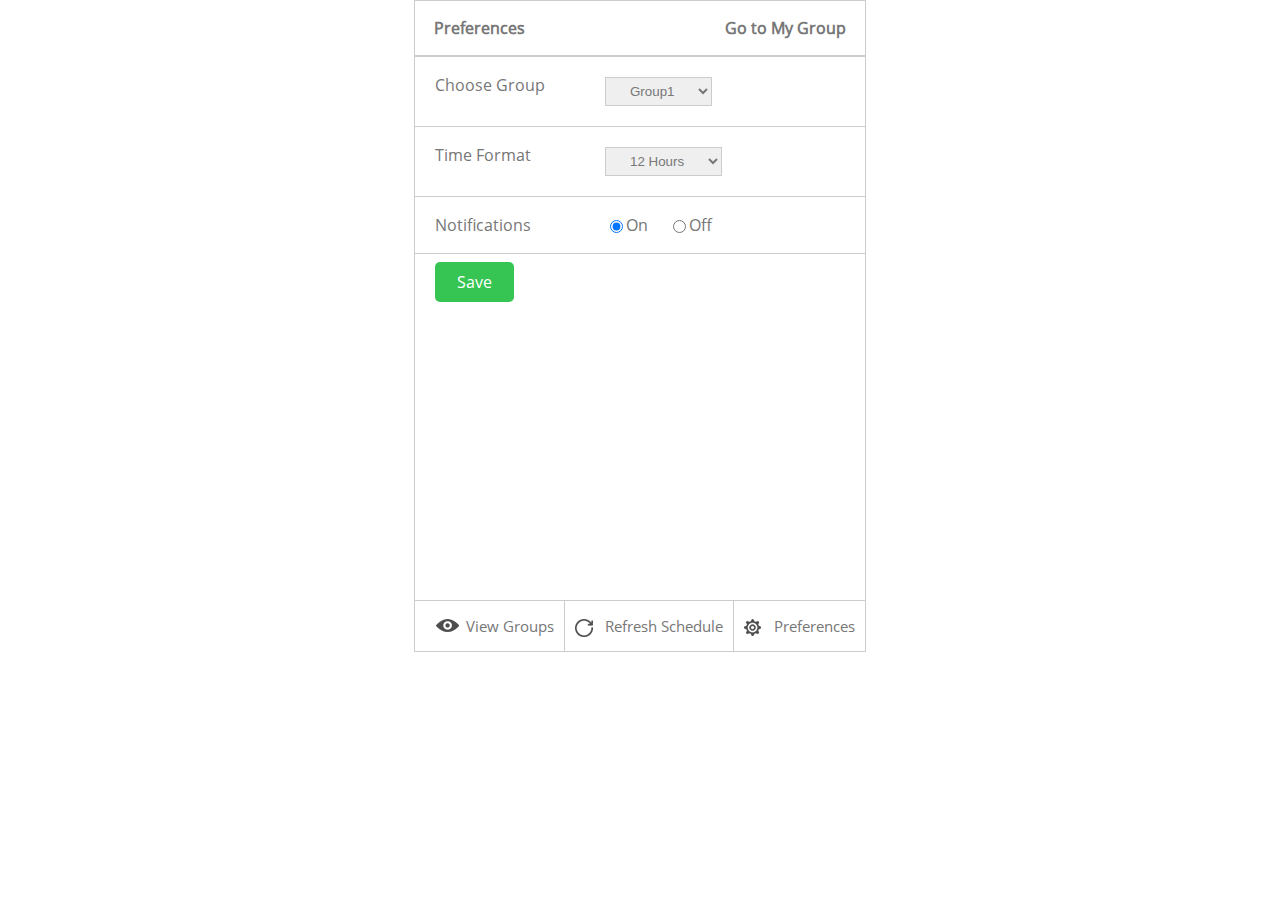
<file: Resources/index.html>
<html>
    <head>
        <script src="js/jquery.js" type="text/javascript"></script>
        <script src="js/hack.js" type="text/javascript"></script>
        <link rel="stylesheet" href="css/style.css">
        <script>
            $(function(){
                hack.init();
            })
        </script>


    </head>
    <body>
        <div class="wrapper">

            <button id="hide"> Hide Me</button>
            <div class="countdown-box">
                <span class="current-grp">Group 5</span>
                <p>warning! light goes after...</p>
                <ul class="big-text">
                    <li class="hour-box">
                        <span id="hr-box"></span>
                        <p>hrs</p>
                    </li>
                    <li><span>:</span></li>
                    <li class="minute-box">
                        <span id="min-box"></span>
                        <p>mins</p>
                    </li>
                    <li><span>:</span></li>
                    <li class="sec-box">
                        <span id="sec-box"></span>
                        <p>secs</p>
                    </li>
                </ul>
            </div>
            <div class="power-btn">
                <a href="#">Shutdown my machine</a>
            </div>
            <div class="schedule-list">

            </div>
            <div class="footer">
                <ul>
                    <li>
                        <a href="grouplist.html"><span class="view-icon"></span>View Groups</a></li>
                    <li>
                        <a href="javascript:;" class="refresh" id="refresh"><span class="refresh-icon"></span>Refresh Schedule</a>	
                    </li>					
                    <li>
                        <a href="setting.html"><span class="setting-icon"></span>Preferences</a>
                    </li>
                </ul>
            </div>
        </div>


    </body>

</html>
</file>
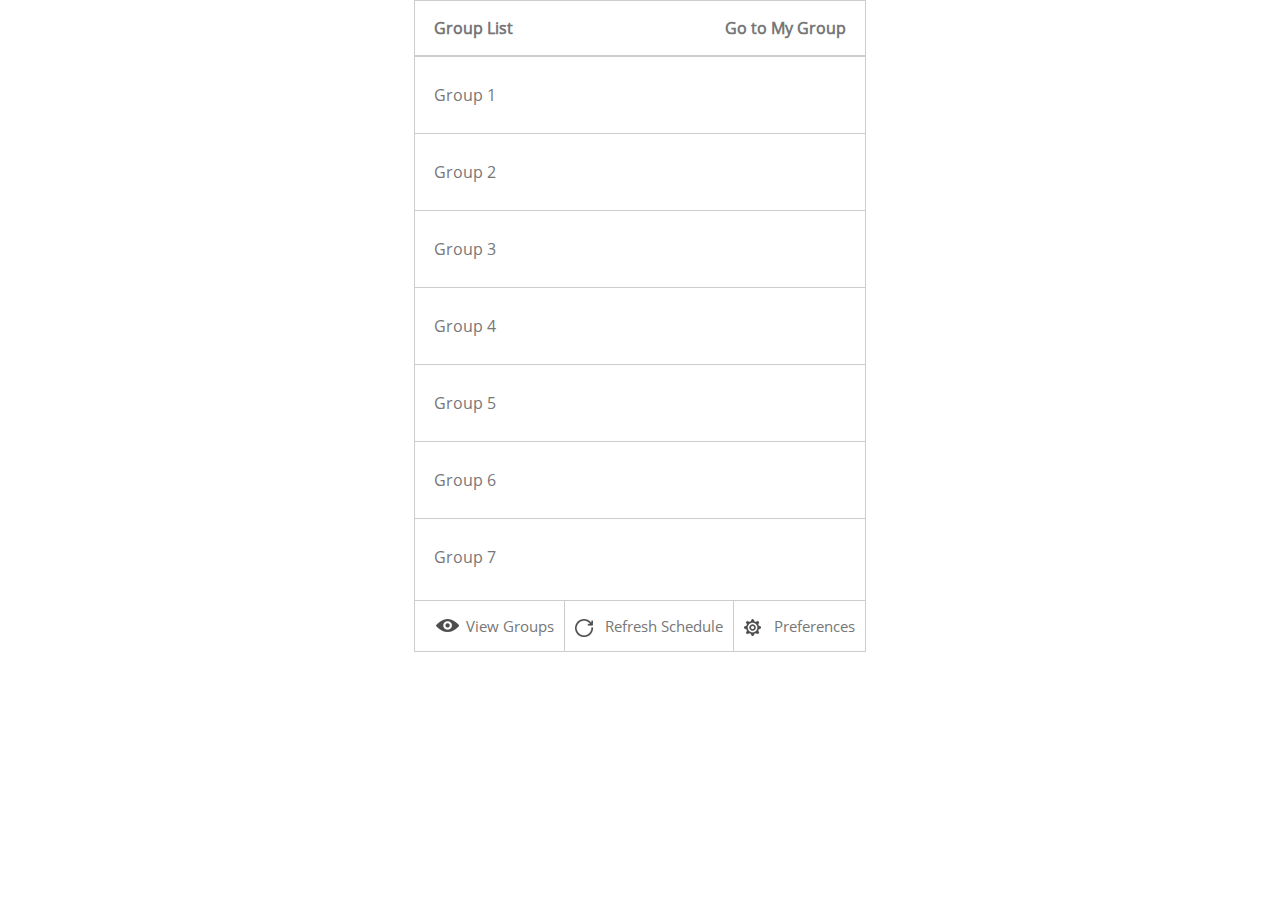
<file: Resources/grouplist.html>
<!DOCTYPE html>

<html lang="en">
    <head>
        <meta charset="utf-8" />

        <meta name="keywords" content="" />
        <meta name="description" content="" />
        <meta name="viewport" content="width=device-width; initial-scale=1.0; maximum-scale=1.0; minimum-scale=1.0; user-scalable=no; target-densityDpi=device-dpi" />
        <title>Loadshedding</title>
        <script src="js/jquery.js" type="text/javascript"></script>
        <script src="js/hack.js" type="text/javascript"></script>
        <link rel="stylesheet" href="css/style.css">

    </head>
    <body>
        <div class="wrapper">		
            <div class="schedule-list group-list clearfix">
                <div class="inner-head">
                    <h2 class="page-title">Group List</h2>
                    <a class="my-grp" href="index.html"><h2>Go to My Group</h2></a>
                </div>

                <ul>
                    <li>
                        <a href="javascript:;" class="groupSelect" rel="1">Group 1</a>
                    </li>
                    <li>
                        <a href="javascript:;" class="groupSelect" rel="2">Group 2</a>
                    </li>
                    <li>
                        <a href="javascript:;" class="groupSelect" rel="3">Group 3</a>
                    </li>
                    <li>
                        <a href="javascript:;" class="groupSelect" rel="4">Group 4</a>
                    </li>
                    <li>
                        <a href="javascript:;" class="groupSelect" rel="5">Group 5</a>
                    </li>
                    <li>
                        <a href="javascript:;" class="groupSelect" rel="6">Group 6</a>
                    </li>
                    <li>
                        <a href="javascript:;" class="groupSelect" rel="7">Group 7</a>
                    </li>
                </ul>
            </div>
            <div class="footer">
                <ul>
                    <li>
                        <a href="grouplist.html"><span class="view-icon"></span>View Groups</a></li>
                    <li>
                        <a href="javascript:;" class="refresh" id="refresh"><span class="refresh-icon"></span>Refresh Schedule</a>	
                    </li>					
                    <li>
                        <a href="setting.html"><span class="setting-icon"></span>Preferences</a>
                    </li>
                </ul>
            </div>
        </div>
    </body>
</html>
</file>
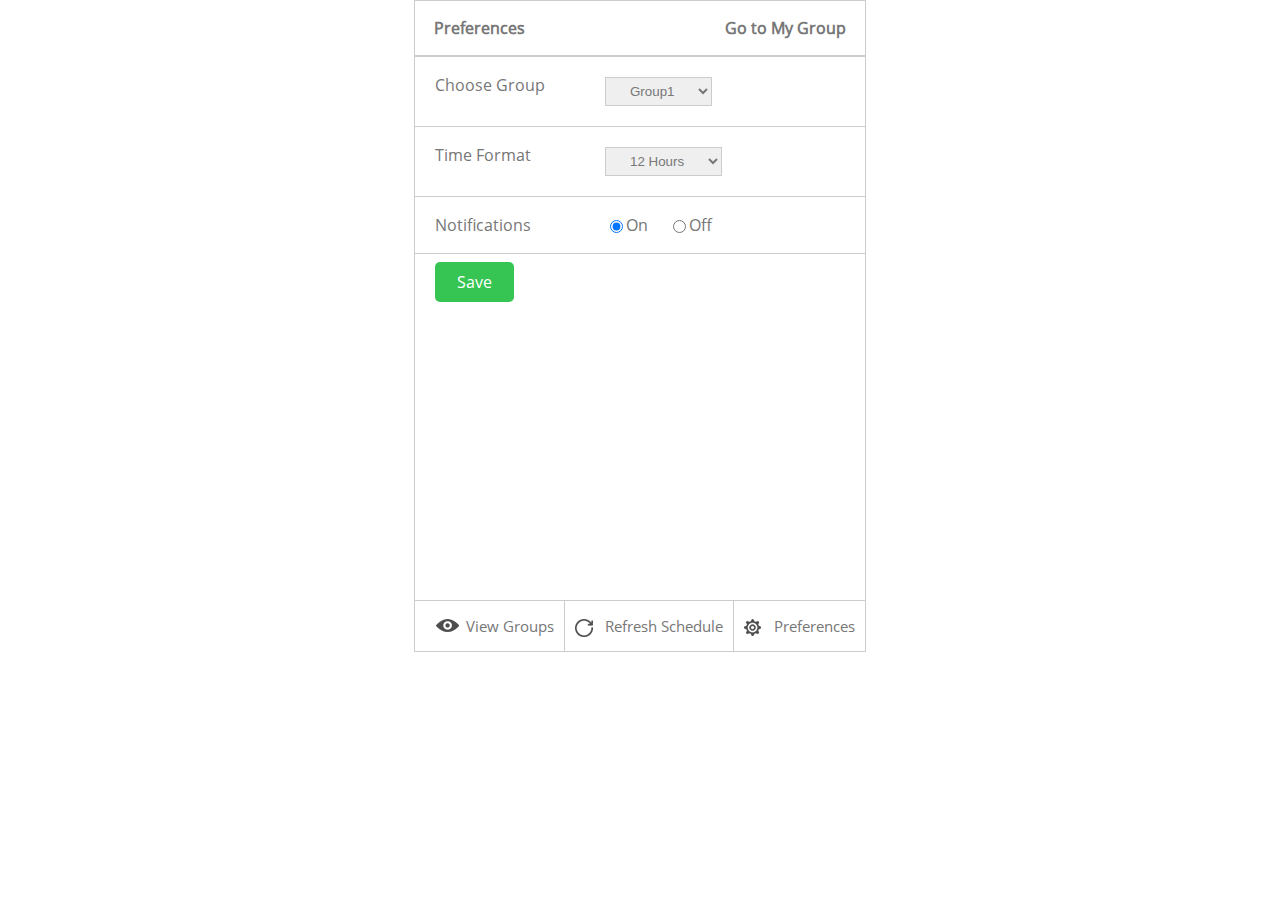
<file: Resources/setting.html>
<!DOCTYPE html>

<html lang="en">
    <head>
        <meta charset="utf-8" />

        <meta name="keywords" content="" />
        <meta name="description" content="" />
        <meta name="viewport" content="width=device-width; initial-scale=1.0; maximum-scale=1.0; minimum-scale=1.0; user-scalable=no; target-densityDpi=device-dpi" />
        <title>Loadshedding</title>

        <script src="js/jquery.js" type="text/javascript"></script>
        <script src="js/hack.js" type="text/javascript"></script>
        <link rel="stylesheet" href="css/style.css">
    </head>
    <body>
        <div class="wrapper">		
            <div class="schedule-list setting-list clearfix">
                <div class="inner-head">
                    <h2 class="page-title">Preferences</h2>
                    <a class="my-grp" href="index.html"><h2>Go to My Group</h2></a>
                </div>

                <ul>
                    <li>
                        <label>Choose Group</label>
                        <select id="groupId">
                            <option value="1">Group1</option>
                            <option value="2">Group2</option>
                            <option value="3">Group3</option>
                            <option value="4">Group4</option>
                            <option value="5">Group5</option>
                            <option value="6">Group6</option>
                            <option value="1">Group7</option>
                        </select>					
                    </li>
                    <li>
                        <label>Time Format</label>
                        <select id="timeFormat">
                            <option value="1">12 Hours</option>
                            <option value="2">24 Hours</option>
                        </select>
                    </li>
                    <li>
                        <label>Notifications</label>
                        <span class="input-radio-grp">
                            <input type="radio" id="notify-on" name="notify" value="on" checked class="notificationStatus"><label for="notify-on" >On</label>
                            <input type="radio" id="notify-off" name="notify" value="off"  class="notificationStatus"> <label for="notify-off">Off</label>
                        </span>
                    </li>
                    <li><a href="javascript:;" class="save-btn" id="savePreference">Save</a></li>

                </ul>
            </div>
            <div class="footer">
                <ul>
                    <li>
                        <a href="grouplist.html"><span class="view-icon"></span>View Groups</a></li>
                    <li>
                        <a href="javascript:;" class="refresh" id="refresh"><span class="refresh-icon"></span>Refresh Schedule</a>
                    </li>					
                    <li>
                        <a href="setting.html"><span class="setting-icon"></span>Preferences</a>
                    </li>
                </ul>
            </div>
        </div>
    </body>
</html>
</file>
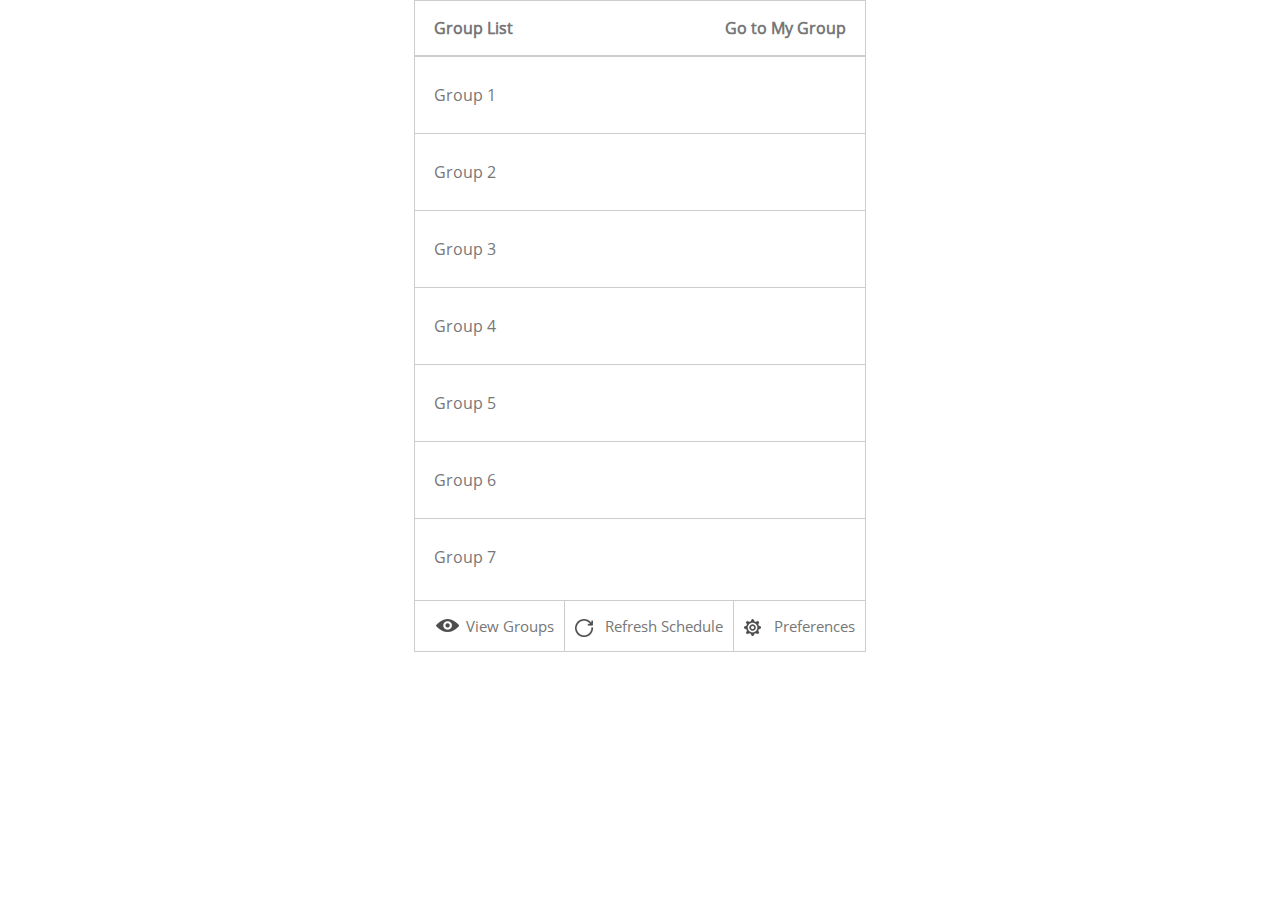
<file: packages/win32/bundle/ridi/Resources/grouplist.html>
<!DOCTYPE html>

<html lang="en">
<head>
	<meta charset="utf-8" />

	<meta name="keywords" content="" />
	<meta name="description" content="" />
	<meta name="viewport" content="width=device-width; initial-scale=1.0; maximum-scale=1.0; minimum-scale=1.0; user-scalable=no; target-densityDpi=device-dpi" />
	<title>Loadshedding</title>

	<!-- stylesheet -->
	<link rel="stylesheet" href="css/style.css">
</head>
<body>
	<div class="wrapper">		
		<div class="schedule-list group-list clearfix">
			<div class="inner-head">
				<h2 class="page-title">Group List</h2>
				<a class="my-grp" href="index.html"><h2>Go to My Group</h2></a>
			</div>
			
			<ul>
				<li>
					<a href="#">Group 1</a>
				</li>
				<li>
					<a href="#">Group 2</a>
				</li>
				<li>
					<a href="#">Group 3</a>
				</li>
				<li>
					<a href="#">Group 4</a>
				</li>
				<li>
					<a href="#">Group 5</a>
				</li>
				<li>
					<a href="#">Group 6</a>
				</li>
				<li>
					<a href="#">Group 7</a>
				</li>
			</ul>
		</div>
		<div class="footer">
			<ul>
				<li>
					<a href="grouplist.html"><span class="view-icon"></span>View Groups</a></li>
					<li>
						<a href="#"><span class="refresh-icon"></span>Refresh Schedule</a>	
					</li>					
					<li>
						<a href="setting.html"><span class="setting-icon"></span>Preferences</a>
					</li>
				</ul>
			</div>
		</div>
	</body>
	</html>
</file>
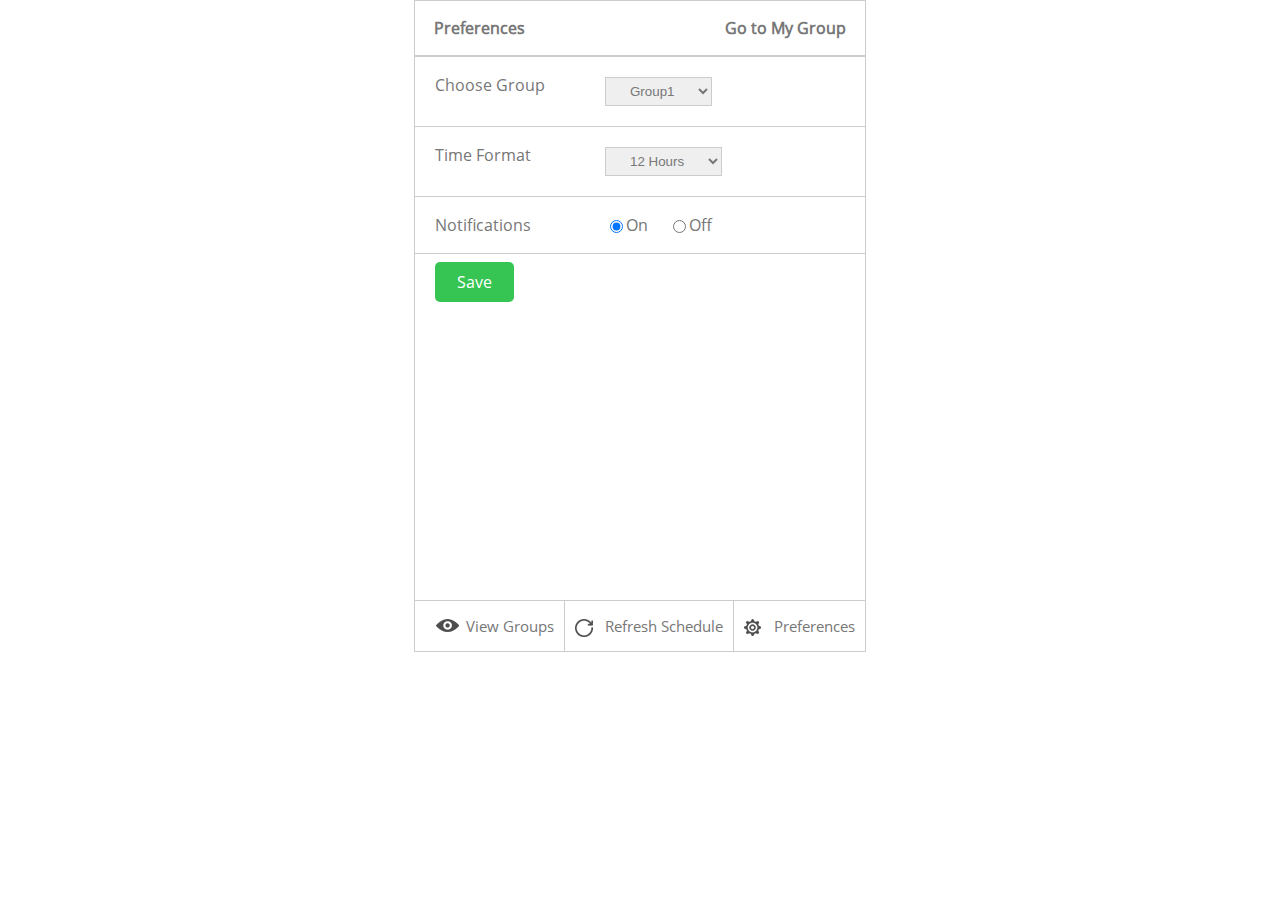
<file: packages/win32/bundle/ridi/Resources/setting.html>
<!DOCTYPE html>

<html lang="en">
<head>
	<meta charset="utf-8" />

	<meta name="keywords" content="" />
	<meta name="description" content="" />
	<meta name="viewport" content="width=device-width; initial-scale=1.0; maximum-scale=1.0; minimum-scale=1.0; user-scalable=no; target-densityDpi=device-dpi" />
	<title>Loadshedding</title>

	<!-- stylesheet -->
	<link rel="stylesheet" href="css/style.css">
</head>
<body>
	<div class="wrapper">		
		<div class="schedule-list setting-list clearfix">
			<div class="inner-head">
				<h2 class="page-title">Preferences</h2>
				<a class="my-grp" href="index.html"><h2>Go to My Group</h2></a>
			</div>
			
			<ul>
				<li>
					<label>Choose Group</label>
					<select>
						<option>Group1</option>
						<option>Group2</option>
						<option>Group3</option>
						<option>Group4</option>
						<option>Group5</option>
						<option>Group6</option>
						<option>Group7</option>
					</select>					
				</li>
				<li>
					<label>Time Format</label>
					<select>
						<option>12 Hours</option>
						<option>24 Hours</option>
					</select>
				</li>
				<li>
					<label>Notifications</label>
					<span class="input-radio-grp">
						<input type="radio" id="notify-on" name="notify" value="on" checked><label for="notify-on">On</label>
						<input type="radio" id="notify-off" name="notify" value="off"> <label for="notify-off">Off</label>
					</span>
				</li>
                                <li><a href="#" class="save-btn">Save</a></li>
				
			</ul>
		</div>
		<div class="footer">
			<ul>
				<li>
					<a href="grouplist.html"><span class="view-icon"></span>View Groups</a></li>
					<li>
						<a href="#"><span class="refresh-icon"></span>Refresh Schedule</a>	
					</li>					
					<li>
						<a href="setting.html"><span class="setting-icon"></span>Preferences</a>
					</li>
				</ul>
			</div>
		</div>
	</body>
	</html>
</file>
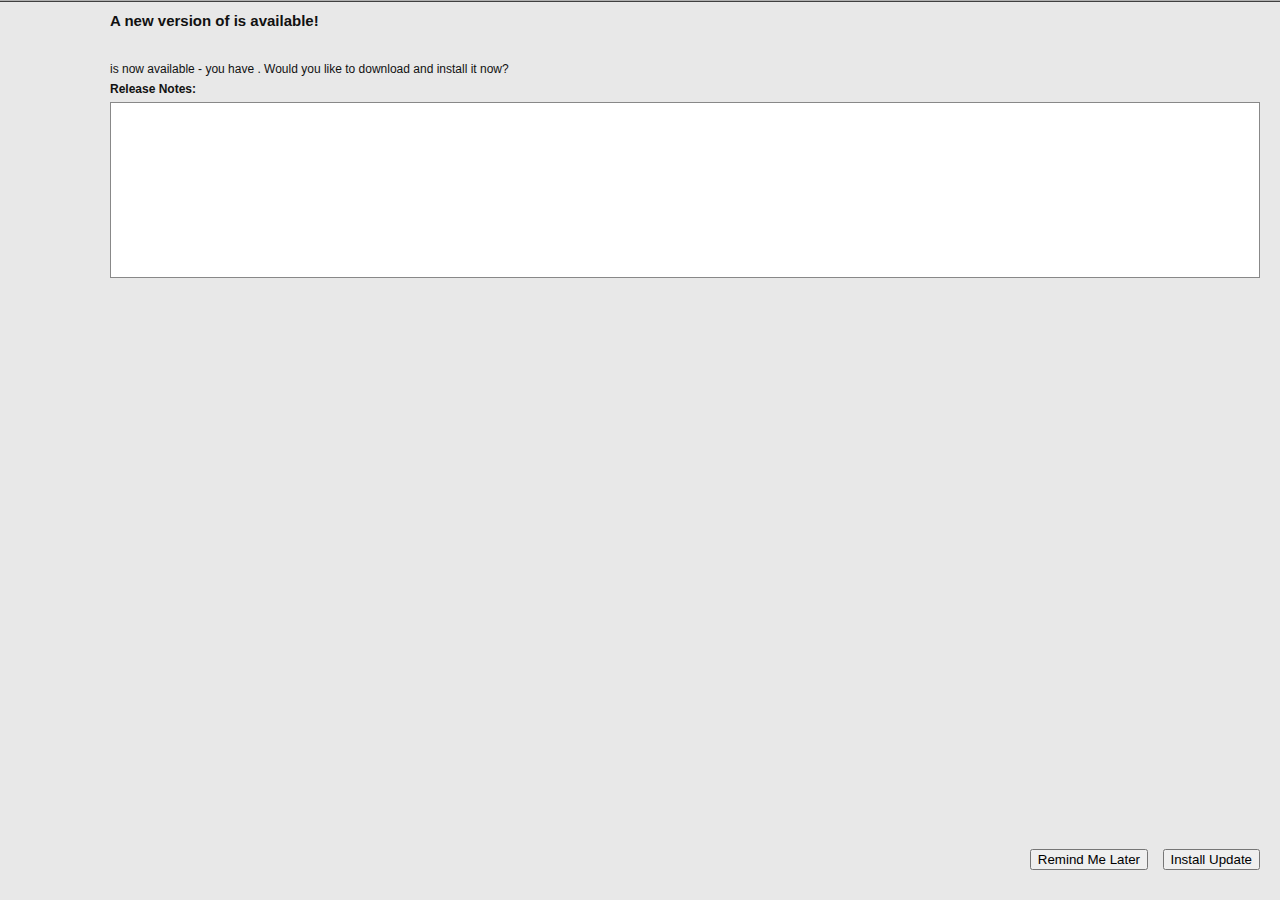
<file: packages/win32/bundle/ridi/modules/network/1.3.1-beta/update.html>
<html>
<head>
<style>
	body{background-color:#e8e8e8;color:#111;margin:0;padding:0;font-family:sans-serif;}
	#divider{position:absolute;top:0;left:0;right:0;height:1px;border-top:1px solid #b0b0b0;visiblity:visible;}
	#body{position:relative;top:1px;border-top:1px solid #404040;}
	body.unfocused.osx #body {border-top:1px solid #878787;}
	body.unfocused.osx #divider {position:absolute;top:0;left:0;right:0;height:1px;visibility:hidden;}
	#logo{position:absolute;top:10px;left:10px;width:78px;height:78px;background:transparent;}
	#logo img {visibility:hidden;}
	#explain{position:absolute;top:60px;left:110px;right:10px;font-size:12px;font-weight:normal;}
	#title{position:absolute;top:10px;left:110px;font-weight:bold;font-size:15px;}
	#notes_header{position:absolute;top:80px;left:110px;overflow:auto;right:10px;font-size:12px;font-weight:bold;}
	#notes{position:absolute;top:100px;left:110px;overflow:auto;right:20px;height:174px;border:1px solid #888;background-color:#fff;color:#111;padding:0;margin:0;font-size:12px;}
	#buttons{position:absolute;bottom:30px;right:10px;}
	#buttons button {margin-right:10px;-webkit-appearance:push-button;}
	iframe {padding:0;margin:0;height:171px;}
</style>
<script type="text/javascript" src="ti://ui/jquery-1.8.2.min.js"></script>
<script>
   Ti.UI.currentWindow.addEventListener(function (name) {
     switch (name) {
       case 'unfocused': {
         $(document.body).addClass('unfocused');
         break;
       }
       case 'focused': {
         $(document.body).removeClass('unfocused');
         $('#btn_install').focus();
         break;
       }
     }
   });

   function frameLoaded() {
     // re-write links to open in external system browser
     var nodes = window.frames['notes_html'].document.getElementsByTagName("A");
     for (var c = 0; c < nodes.length; c++) {
       var node = nodes[c];
       node.setAttribute('target', 'ti:systembrowser');
     }
   }
   $(function () {
     var currentWindow = Ti.UI.getCurrentWindow();
     var name = currentWindow.getDialogParameter('name');
     var icon = currentWindow.getDialogParameter('icon');
     var ver_from = currentWindow.getDialogParameter('ver_from');
     var ver_to = currentWindow.getDialogParameter('ver_to');
     var notes_url = currentWindow.getDialogParameter('notes_url');
     var parent = currentWindow.getParent();

     Ti.UI.currentWindow.setTitle(name + ' Update Available');

     if (notes_url) {
       $('#notes_html').attr('src', notes_url);
     } else {
       $('#notes_body').css('display', 'none');
       currentWindow.setHeight(170);
       currentWindow.setWidth(450);
     }
     $('.name').html(name);
     $('.tover').html(ver_to);
     $('.fromver').html(ver_from);

     $('#btn_later').click(function () {
       currentWindow.close('later');
     });

     $('#btn_install').click(function () {
       currentWindow.close('install');
     });

     if (icon) {
       $('#icon').get(0).onerror = function () {
         // hide if we can't find it
         $('#icon').css('visibility', 'hidden');
       };
       $('#icon').attr('src', icon).css('visibility', 'visible');
     }

   });
</script>
</head>
<body>
	<div id="divider"></div>
	<div id="body">
		<div id="logo"><img id="icon" width="78" height="78"/></div>
		<div id="title">A new version of <span class="name"></span> is available!</div>
		<div id="explain">
			<span class="name"></span> <span class="tover"></span> is now available - you have <span class="fromver"></span>. Would you like to
			download and install it now?
		</div>
		<div id="notes_body">
			<div id="notes_header">Release Notes:</div>
			<div id="notes">
				<iframe onload="frameLoaded()" id="notes_html" name="notes_html" width="100%" frameborder="0" framespacing="0"></iframe>
			</div>
		</div>
	</div>
	<div id="buttons">
		<button id="btn_later">Remind Me Later</button>
		<button id="btn_install">Install Update</button>
	</div>
</body>
</html>
</file>
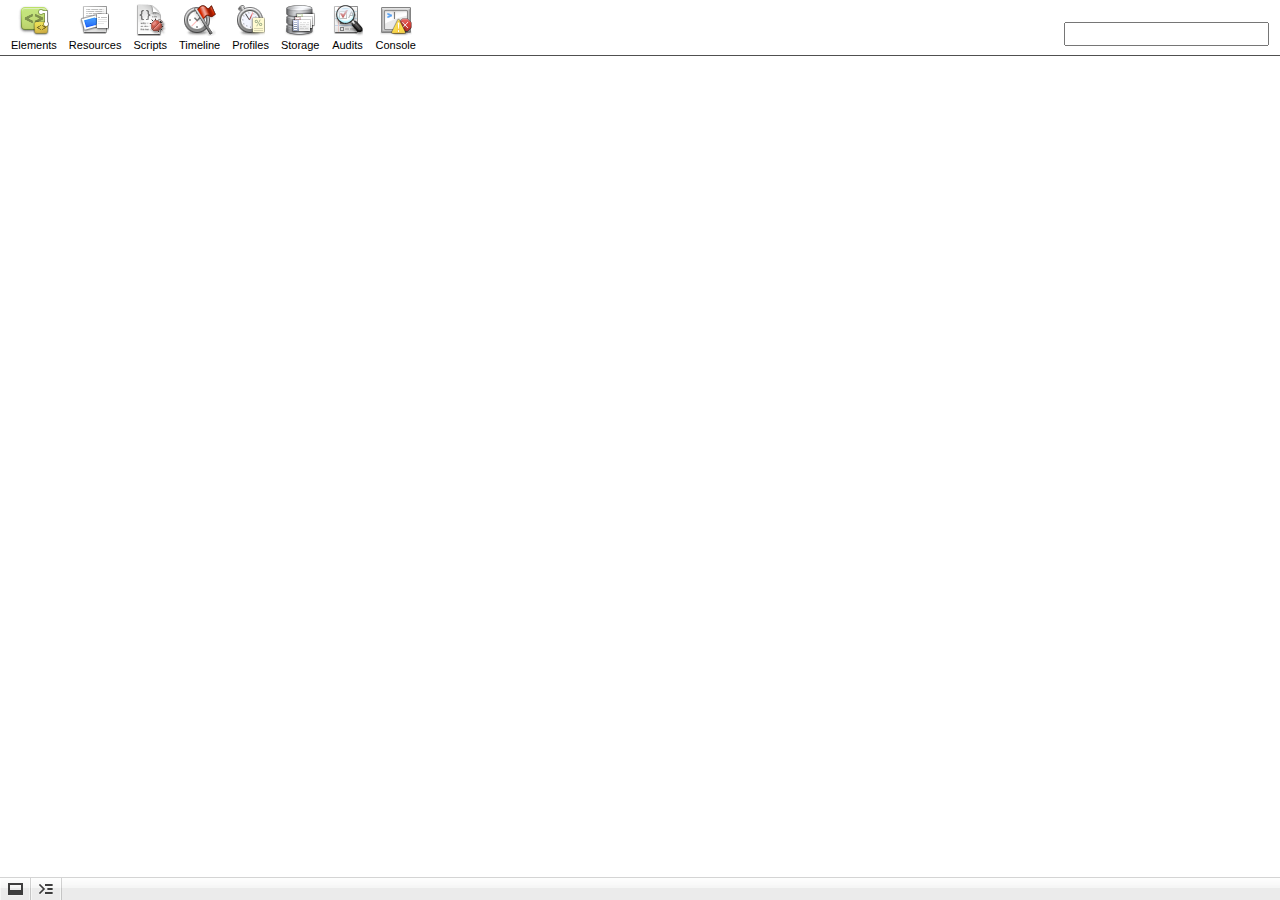
<file: packages/win32/bundle/ridi/runtime/1.3.1-beta/WebKit.resources/inspector/inspector.html>
<!--
Copyright (C) 2006, 2007, 2008 Apple Inc.  All rights reserved.

Redistribution and use in source and binary forms, with or without
modification, are permitted provided that the following conditions
are met:

1.  Redistributions of source code must retain the above copyright
    notice, this list of conditions and the following disclaimer.
2.  Redistributions in binary form must reproduce the above copyright
    notice, this list of conditions and the following disclaimer in the
    documentation and/or other materials provided with the distribution.
3.  Neither the name of Apple Computer, Inc. ("Apple") nor the names of
    its contributors may be used to endorse or promote products derived
    from this software without specific prior written permission.

THIS SOFTWARE IS PROVIDED BY APPLE AND ITS CONTRIBUTORS "AS IS" AND ANY
EXPRESS OR IMPLIED WARRANTIES, INCLUDING, BUT NOT LIMITED TO, THE IMPLIED
WARRANTIES OF MERCHANTABILITY AND FITNESS FOR A PARTICULAR PURPOSE ARE
DISCLAIMED. IN NO EVENT SHALL APPLE OR ITS CONTRIBUTORS BE LIABLE FOR ANY
DIRECT, INDIRECT, INCIDENTAL, SPECIAL, EXEMPLARY, OR CONSEQUENTIAL DAMAGES
(INCLUDING, BUT NOT LIMITED TO, PROCUREMENT OF SUBSTITUTE GOODS OR SERVICES;
LOSS OF USE, DATA, OR PROFITS; OR BUSINESS INTERRUPTION) HOWEVER CAUSED AND
ON ANY THEORY OF LIABILITY, WHETHER IN CONTRACT, STRICT LIABILITY, OR TORT
(INCLUDING NEGLIGENCE OR OTHERWISE) ARISING IN ANY WAY OUT OF THE USE OF
THIS SOFTWARE, EVEN IF ADVISED OF THE POSSIBILITY OF SUCH DAMAGE.
-->
<!DOCTYPE html>
<html>
<head>
    <meta http-equiv="content-type" content="text/html; charset=utf-8">
    <link rel="stylesheet" type="text/css" href="audits.css">
    <link rel="stylesheet" type="text/css" href="inspector.css">
    <link rel="stylesheet" type="text/css" href="inspectorSyntaxHighlight.css">
    <link rel="stylesheet" type="text/css" href="popover.css">
    <link rel="stylesheet" type="text/css" href="textViewer.css">
    <script type="text/javascript" src="utilities.js"></script>
    <script type="text/javascript" src="treeoutline.js"></script>
    <script type="text/javascript" src="inspector.js"></script>
    <script type="text/javascript" src="InspectorBackendStub.js"></script>
    <script type="text/javascript" src="InspectorFrontendHostStub.js"></script>
    <script type="text/javascript" src="Object.js"></script>
    <script type="text/javascript" src="Settings.js"></script>
    <script type="text/javascript" src="Checkbox.js"></script>
    <script type="text/javascript" src="ContextMenu.js"></script>
    <script type="text/javascript" src="KeyboardShortcut.js"></script>
    <script type="text/javascript" src="TextPrompt.js"></script>
    <script type="text/javascript" src="Popover.js"></script>
    <script type="text/javascript" src="Placard.js"></script>
    <script type="text/javascript" src="View.js"></script>
    <script type="text/javascript" src="Callback.js"></script>
    <script type="text/javascript" src="Drawer.js"></script>
    <script type="text/javascript" src="ChangesView.js"></script>
    <script type="text/javascript" src="ConsoleView.js"></script>
    <script type="text/javascript" src="Panel.js"></script>
    <script type="text/javascript" src="TimelineGrid.js"></script>    
    <script type="text/javascript" src="AbstractTimelinePanel.js"></script>
    <script type="text/javascript" src="Resource.js"></script>
    <script type="text/javascript" src="ResourceCategory.js"></script>
    <script type="text/javascript" src="Database.js"></script>
    <script type="text/javascript" src="DOMStorage.js"></script>
    <script type="text/javascript" src="DOMStorageItemsView.js"></script>
    <script type="text/javascript" src="DataGrid.js"></script>
    <script type="text/javascript" src="CookieItemsView.js"></script>
    <script type="text/javascript" src="Script.js"></script>
    <script type="text/javascript" src="Breakpoint.js"></script>
    <script type="text/javascript" src="SidebarPane.js"></script>
    <script type="text/javascript" src="ElementsTreeOutline.js"></script>
    <script type="text/javascript" src="SidebarTreeElement.js"></script>
    <script type="text/javascript" src="Section.js"></script>
    <script type="text/javascript" src="PropertiesSection.js"></script>
    <script type="text/javascript" src="ObjectProxy.js"></script>
    <script type="text/javascript" src="ObjectPropertiesSection.js"></script>
    <script type="text/javascript" src="BreakpointsSidebarPane.js"></script>
    <script type="text/javascript" src="CallStackSidebarPane.js"></script>
    <script type="text/javascript" src="ScopeChainSidebarPane.js"></script>
    <script type="text/javascript" src="WatchExpressionsSidebarPane.js"></script>
    <script type="text/javascript" src="WorkersSidebarPane.js"></script>
    <script type="text/javascript" src="MetricsSidebarPane.js"></script>
    <script type="text/javascript" src="PropertiesSidebarPane.js"></script>
    <script type="text/javascript" src="EventListenersSidebarPane.js"></script>
    <script type="text/javascript" src="Color.js"></script>
    <script type="text/javascript" src="StylesSidebarPane.js"></script>
    <script type="text/javascript" src="PanelEnablerView.js"></script>
    <script type="text/javascript" src="WelcomeView.js"></script>
    <script type="text/javascript" src="StatusBarButton.js"></script>
    <script type="text/javascript" src="SummaryBar.js"></script>
    <script type="text/javascript" src="ElementsPanel.js"></script>
    <script type="text/javascript" src="ResourcesPanel.js"></script>
    <script type="text/javascript" src="InjectedFakeWorker.js"></script>
    <script type="text/javascript" src="ScriptsPanel.js"></script>
    <script type="text/javascript" src="StoragePanel.js"></script>
    <script type="text/javascript" src="ProfilesPanel.js"></script>
    <script type="text/javascript" src="ConsolePanel.js"></script>
    <script type="text/javascript" src="AuditsPanel.js"></script>
    <script type="text/javascript" src="AuditResultView.js"></script>
    <script type="text/javascript" src="AuditLauncherView.js"></script>
    <script type="text/javascript" src="AuditRules.js"></script>
    <script type="text/javascript" src="AuditCategories.js"></script>
    <script type="text/javascript" src="ResourceView.js"></script>
    <script type="text/javascript" src="SourceFrame.js"></script>
    <script type="text/javascript" src="DOMSyntaxHighlighter.js"></script>
    <script type="text/javascript" src="TextEditorModel.js"></script>
    <script type="text/javascript" src="TextEditorHighlighter.js"></script>
    <script type="text/javascript" src="TextViewer.js"></script>
    <script type="text/javascript" src="SourceTokenizer.js"></script>
    <script type="text/javascript" src="SourceCSSTokenizer.js"></script>
    <script type="text/javascript" src="SourceHTMLTokenizer.js"></script>
    <script type="text/javascript" src="SourceJavaScriptTokenizer.js"></script>
    <script type="text/javascript" src="SourceView.js"></script>
    <script type="text/javascript" src="FontView.js"></script>
    <script type="text/javascript" src="ImageView.js"></script>
    <script type="text/javascript" src="DatabaseTableView.js"></script>
    <script type="text/javascript" src="DatabaseQueryView.js"></script>
    <script type="text/javascript" src="ScriptView.js"></script>
    <script type="text/javascript" src="ProfileDataGridTree.js"></script>
    <script type="text/javascript" src="BottomUpProfileDataGridTree.js"></script>
    <script type="text/javascript" src="TopDownProfileDataGridTree.js"></script>
    <script type="text/javascript" src="ProfileView.js"></script>
    <script type="text/javascript" src="DOMAgent.js"></script>
    <script type="text/javascript" src="InjectedScript.js"></script>
    <script type="text/javascript" src="InjectedScriptAccess.js"></script>
    <script type="text/javascript" src="TimelineAgent.js"></script>
    <script type="text/javascript" src="TimelinePanel.js"></script>
    <script type="text/javascript" src="TimelineOverviewPane.js"></script>
    <script type="text/javascript" src="TestController.js"></script>
</head>
<body class="detached">
    <div id="toolbar">
        <div class="toolbar-item close-left"><button id="close-button-left"></button></div>
        <div class="toolbar-item flexable-space"></div>
        <div class="toolbar-item hidden" id="search-results-matches"></div>
        <div class="toolbar-item"><input id="search" type="search" incremental results="0"><div id="search-toolbar-label" class="toolbar-label"></div></div>
        <div class="toolbar-item close-right"><button id="close-button-right"></button></div>
    </div>
    <div id="main">
        <div id="main-panels" spellcheck="false"></div>
        <div id="main-status-bar" class="status-bar"><div id="anchored-status-bar-items"><button id="dock-status-bar-item" class="status-bar-item"><div class="glyph"></div><div class="glyph shadow"></div></button><button id="console-status-bar-item" class="status-bar-item"><div class="glyph"></div><div class="glyph shadow"></div></button><button id="changes-status-bar-item" class="status-bar-item hidden"></button><div id="count-items"><div id="changes-count" class="hidden"></div><div id="error-warning-count" class="hidden"></div></div></div></div>
    </div>
    <div id="drawer">
        <div id="console-view"><div id="console-messages" class="monospace"><div id="console-prompt" spellcheck="false"><br></div></div></div>
        <div id="drawer-status-bar" class="status-bar"><div id="other-drawer-status-bar-items"><button id="clear-console-status-bar-item" class="status-bar-item"><div class="glyph"></div><div class="glyph shadow"></div></button><div id="console-filter" class="scope-bar status-bar-item"></div></div></div>
    </div>
</body>
</html>
</file>
<file: packages/win32/bundle/ridi/runtime/1.3.1-beta/WebKit.resources/inspector/audits.css>
/*
 * Copyright (C) 2008 Apple Inc.  All rights reserved.
 * Copyright (C) 2009 Google Inc. All rights reserved.
 *
 * Redistribution and use in source and binary forms, with or without
 * modification, are permitted provided that the following conditions are
 * met:
 *
 *     * Redistributions of source code must retain the above copyright
 * notice, this list of conditions and the following disclaimer.
 *     * Redistributions in binary form must reproduce the above
 * copyright notice, this list of conditions and the following disclaimer
 * in the documentation and/or other materials provided with the
 * distribution.
 *     * Neither the name of Google Inc. nor the names of its
 * contributors may be used to endorse or promote products derived from
 * this software without specific prior written permission.
 *
 * THIS SOFTWARE IS PROVIDED BY THE COPYRIGHT HOLDERS AND CONTRIBUTORS
 * "AS IS" AND ANY EXPRESS OR IMPLIED WARRANTIES, INCLUDING, BUT NOT
 * LIMITED TO, THE IMPLIED WARRANTIES OF MERCHANTABILITY AND FITNESS FOR
 * A PARTICULAR PURPOSE ARE DISCLAIMED. IN NO EVENT SHALL THE COPYRIGHT
 * OWNER OR CONTRIBUTORS BE LIABLE FOR ANY DIRECT, INDIRECT, INCIDENTAL,
 * SPECIAL, EXEMPLARY, OR CONSEQUENTIAL DAMAGES (INCLUDING, BUT NOT
 * LIMITED TO, PROCUREMENT OF SUBSTITUTE GOODS OR SERVICES; LOSS OF USE,
 * DATA, OR PROFITS; OR BUSINESS INTERRUPTION) HOWEVER CAUSED AND ON ANY
 * THEORY OF LIABILITY, WHETHER IN CONTRACT, STRICT LIABILITY, OR TORT
 * (INCLUDING NEGLIGENCE OR OTHERWISE) ARISING IN ANY WAY OUT OF THE USE
 * OF THIS SOFTWARE, EVEN IF ADVISED OF THE POSSIBILITY OF SUCH DAMAGE.
 */

.audits-sidebar-tree-item .icon {
    content: url(Images/resourcesTimeGraphIcon.png);
}

.audit-result-sidebar-tree-item .icon {
    content: url(Images/resourceDocumentIcon.png);
}

#audit-views {
    position: absolute;
    top: 0;
    right: 0;
    left: 200px;
    bottom: 0;
    overflow: auto;
}

button.clear-audit-results-status-bar-item .glyph {
    -webkit-mask-image: url(Images/clearConsoleButtonGlyph.png);
}

.audit-launcher-view {
    z-index: 1000;
    position: absolute;
    top: 0;
    left: 0;
    right: 0;
    bottom: 0;
    background-color: white;
    font-size: 13px;
    overflow-x: hidden;
    overflow-y: overlay;
    display: none;
}

.audit-launcher-view.visible {
    display: block;
}

.audit-launcher-view .audit-launcher-view-content {
    position: absolute;
    top: 0;
    left: 0;
    right: 0;
    bottom: 0;
    padding: 0 0 0 16px;
    white-space: nowrap;
    display: -webkit-box;
    -webkit-box-orient: vertical;
}

.audit-launcher-view h1 {
    color: rgb(110, 116, 128);
    font-size: 16px;
    line-height: 20px;
    font-weight: normal;
    padding-top: 15px;
}

.audit-launcher-view h1.no-audits {
    text-align: center;
    font-style: italic;
    position: relative;
    left: -8px;
}

.audit-launcher-view div.button-container {
    display: -webkit-box;
    -webkit-box-orient: vertical;
    width: 100%;
    padding: 16px 0;
}
.audit-launcher-view .flexible-space {
    -webkit-box-flex: 1;
}

.audit-launcher-view div.audit-categories-container {
    position: relative;
    top: 11px;
    left: 0;
    width: 100%;
    overflow-y: auto;
}

.audit-launcher-view button {
    color: rgb(6, 6, 6);
    background-color: transparent;
    border: 1px solid rgb(165, 165, 165);
    background-color: rgb(237, 237, 237);
    background-image: -webkit-gradient(linear, left top, left bottom, from(rgb(252, 252, 252)), to(rgb(223, 223, 223)));
    -webkit-border-radius: 12px;
    -webkit-appearance: none;
}

.audit-launcher-view button {
    font-size: 13px;
    padding: 3px 20px;
    height: 24px;
    margin: 0 5px 0 0;
}

.audit-launcher-view button:active {
    background-color: rgb(215, 215, 215);
    background-image: -webkit-gradient(linear, left top, left bottom, from(rgb(194, 194, 194)), to(rgb(239, 239, 239)));
}

body.inactive .audit-launcher-view button, .audit-launcher-view button:disabled {
    color: rgb(130, 130, 130);
    border-color: rgb(212, 212, 212);
    background-color: rgb(239, 239, 239);
    background-image: -webkit-gradient(linear, left top, left bottom, from(rgb(250, 250, 250)), to(rgb(235, 235, 235)));
}

.audit-launcher-view label {
    position: relative;
    display: block;
    text-align: left;
    word-break: break-word;
    padding: 0 0 5px 0;
}

.audit-launcher-view label.disabled {
    color: rgb(130, 130, 130);
}

.audit-launcher-view input[type="checkbox"] {
    margin-left: 0;
}

.audit-launcher-view input[type="radio"] {
    height: 17px;
    width: 17px;
    border: 1px solid rgb(165, 165, 165);
    background-image: -webkit-gradient(linear, left top, left bottom, from(rgb(252, 252, 252)), to(rgb(223, 223, 223)));
    -webkit-border-radius: 8px;
    -webkit-appearance: none;
    vertical-align: middle;
    margin: 0 5px 5px 0;
}

.audit-launcher-view input[type="radio"]:active:not(:disabled) {
    background-image: -webkit-gradient(linear, left top, left bottom, from(rgb(194, 194, 194)), to(rgb(239, 239, 239)));
}

.audit-launcher-view input[type="radio"]:checked:not(:disabled), .audit-launcher-view input[type="radio"]:checked:disabled {
    background: url(Images/radioDot.png) center no-repeat,
                -webkit-gradient(linear, left top, left bottom, from(rgb(252, 252, 252)), to(rgb(223, 223, 223)));
}

.audit-launcher-view .resource-progress > img {
    content: url(Images/spinner.gif);
    vertical-align: text-top;
    margin: 0 4px 0 8px;
}

.audit-result-view {
    overflow: auto;
    position: absolute;
    top: 0;
    left: 0;
    right: 0;
    bottom: 0;
    display: none;
}

.audit-result-view.visible {
    display: block;
}

.audit-result-view .severity-severe {
    content: url(Images/errorRedDot.png);
}

.audit-result-view .severity-warning {
    content: url(Images/warningOrangeDot.png);
}

.audit-result-view .severity-info {
    content: url(Images/successGreenDot.png);
}

.audit-result-tree li.parent::before {
    content: url(Images/treeRightTriangleBlack.png);
    float: left;
    width: 8px;
    height: 8px;
    margin-top: 1px;
    padding-right: 2px;
}

.audit-result-tree {
    font-size: 11px;
    line-height: 14px;
    -webkit-user-select: text;
}

.audit-result-tree > ol {
    position: relative;
    padding: 2px 6px !important;
    margin: 0;
    color: rgb(84, 84, 84);
    cursor: default;
    min-width: 100%;
}

.audit-result-tree, .audit-result-tree ol {
    list-style-type: none;
    -webkit-padding-start: 12px;
    margin: 0;
}

.audit-result-tree li {
    padding: 0 0 0 14px;
    margin-top: 1px;
    margin-bottom: 1px;
    word-wrap: break-word;
    text-indent: -2px;
}

.audit-result-tree li.parent {
    text-indent: -12px
}

.audit-result-tree li.parent::before {
    content: url(Images/treeRightTriangleBlack.png);
    float: left;
    width: 8px;
    height: 8px;
    margin-top: 0;
    padding-right: 2px;
}

.audit-result-tree li.parent.expanded::before {
    content: url(Images/treeDownTriangleBlack.png);
}

.audit-result-tree ol.children {
    display: none;
}

.audit-result-tree ol.children.expanded {
    display: block;
}

.audit-result {
    font-weight: bold;
    color: black;
}

.audit-result img {
    float: left;
    margin-left: -40px;
    margin-top: -1px;
}
</file>
<file: packages/win32/bundle/ridi/runtime/1.3.1-beta/WebKit.resources/inspector/inspector.css>
/*
 * Copyright (C) 2006, 2007, 2008 Apple Inc.  All rights reserved.
 * Copyright (C) 2009 Anthony Ricaud <rik@webkit.org>
 *
 * Redistribution and use in source and binary forms, with or without
 * modification, are permitted provided that the following conditions
 * are met:
 *
 * 1.  Redistributions of source code must retain the above copyright
 *     notice, this list of conditions and the following disclaimer. 
 * 2.  Redistributions in binary form must reproduce the above copyright
 *     notice, this list of conditions and the following disclaimer in the
 *     documentation and/or other materials provided with the distribution. 
 * 3.  Neither the name of Apple Computer, Inc. ("Apple") nor the names of
 *     its contributors may be used to endorse or promote products derived
 *     from this software without specific prior written permission. 
 *
 * THIS SOFTWARE IS PROVIDED BY APPLE AND ITS CONTRIBUTORS "AS IS" AND ANY
 * EXPRESS OR IMPLIED WARRANTIES, INCLUDING, BUT NOT LIMITED TO, THE IMPLIED
 * WARRANTIES OF MERCHANTABILITY AND FITNESS FOR A PARTICULAR PURPOSE ARE
 * DISCLAIMED. IN NO EVENT SHALL APPLE OR ITS CONTRIBUTORS BE LIABLE FOR ANY
 * DIRECT, INDIRECT, INCIDENTAL, SPECIAL, EXEMPLARY, OR CONSEQUENTIAL DAMAGES
 * (INCLUDING, BUT NOT LIMITED TO, PROCUREMENT OF SUBSTITUTE GOODS OR SERVICES;
 * LOSS OF USE, DATA, OR PROFITS; OR BUSINESS INTERRUPTION) HOWEVER CAUSED AND
 * ON ANY THEORY OF LIABILITY, WHETHER IN CONTRACT, STRICT LIABILITY, OR TORT
 * (INCLUDING NEGLIGENCE OR OTHERWISE) ARISING IN ANY WAY OUT OF THE USE OF
 * THIS SOFTWARE, EVEN IF ADVISED OF THE POSSIBILITY OF SUCH DAMAGE.
 */

body {
    cursor: default;
    position: absolute;
    top: 0;
    bottom: 0;
    left: 0;
    right: 0;
    overflow: hidden;
    font-family: Lucida Grande, sans-serif;
    font-size: 10px;
    margin: 0;
    -webkit-text-size-adjust: none;
    -webkit-user-select: none;
}

* {
    -webkit-box-sizing: border-box;
}

:focus {
    outline: none;
}

input[type="search"]:focus, input[type="text"]:focus {
    outline: auto 5px -webkit-focus-ring-color;
}

iframe, a img {
    border: none;
}

img {
    -webkit-user-drag: none;
}

.hidden {
    display: none !important;
}

#toolbar {
    position: absolute;
    top: 0;
    left: 0;
    right: 0;
    height: 56px;
    display: -webkit-box;
    padding: 0 5px;
    background-image: -webkit-gradient(linear, left top, left bottom, from(rgb(191, 191, 191)), to(rgb(151, 151, 151)));
    border-bottom: 1px solid rgb(80, 80, 80);
    -webkit-box-orient: horizontal;
    -webkit-background-origin: padding;
    -webkit-background-clip: padding;
}

body.inactive #toolbar {
    background-image: -webkit-gradient(linear, left top, left bottom, from(rgb(233, 233, 233)), to(rgb(207, 207, 207)));
    border-bottom: 1px solid rgb(64%, 64%, 64%);
}

body.detached.platform-mac-leopard #toolbar,
body.detached.platform-mac-snowleopard #toolbar {
    background: transparent !important;
}

body.attached #toolbar {
    height: 34px;
    border-top: 1px solid rgb(100, 100, 100);
    cursor: row-resize;
    padding-left: 0;
}

body.attached.port-qt #toolbar {
    cursor: auto;
}

body.attached.inactive #toolbar {
    border-top: 1px solid rgb(64%, 64%, 64%);
}

.toolbar-item {
    display: -webkit-box;
    padding: 4px 6px;
    margin: 0;
    background-color: transparent;
    border-style: none;
    border-color: transparent;
    -webkit-box-orient: vertical;
    -webkit-box-align: center;
    -webkit-box-pack: end;
}

.toolbar-item.toggleable.toggled-on {
    border-width: 0 2px 0 2px;
    padding: 4px 4px;
    -webkit-border-image: url(Images/toolbarItemSelected.png) 0 2 0 2;
}

.toolbar-item.flexable-space {
    -webkit-box-flex: 1;
    visibility: hidden;
}

.toolbar-item input {
    margin-bottom: 8px;
}

.toolbar-icon {
    display: inline-block;
    width: 32px;
    height: 32px;
    -webkit-background-size: 100% auto;
}

body.attached .toolbar-icon {
    width: 24px;
    height: 24px;
    vertical-align: middle;
}

.toolbar-item:active .toolbar-icon {
    background-position: 0 32px;
}

body.attached .toolbar-item:active .toolbar-icon {
    background-position: 0 24px;
}

.toolbar-label {
    font-size: 11px;
    font-family: Lucida Grande, sans-serif;
    text-shadow: rgba(255, 255, 255, 0.5) 0 1px 0;
}

.toolbar-item.toggleable:active .toolbar-label {
    text-shadow: none;
}

body.attached .toolbar-label {
    display: inline-block;
    vertical-align: middle;
    margin-left: 3px;
}

body.attached #search-toolbar-label {
    display: none;
}

#search {
    width: 205px;
    font-size: 16px;
    margin-bottom: 5px;
}

body.attached #search {
    font-size: 11px;
    margin-bottom: 8px;
}

#search-results-matches {
    font-size: 11px;
    text-shadow: rgba(255, 255, 255, 0.5) 0 1px 0;
    margin-bottom: 22px;
}

body.attached #search-results-matches {
    margin-bottom: 6px;
}

.toolbar-item.elements .toolbar-icon {
    background-image: url(Images/elementsIcon.png);
}

.toolbar-item.resources .toolbar-icon {
    background-image: url(Images/resourcesIcon.png);
}

.toolbar-item.scripts .toolbar-icon {
    background-image: url(Images/scriptsIcon.png);
}

.toolbar-item.timeline .toolbar-icon {
    background-image: url(Images/timelineIcon.png);
}

.toolbar-item.storage .toolbar-icon {
    background-image: url(Images/storageIcon.png);
}

.toolbar-item.profiles .toolbar-icon {
    background-image: url(Images/profilesIcon.png);
}

.toolbar-item.audits .toolbar-icon {
    background-image: url(Images/auditsIcon.png);
}

.toolbar-item.console .toolbar-icon {
    background-image: url(Images/consoleIcon.png);
}

#close-button-left, #close-button-right {
    width: 14px;
    height: 14px;
    background-image: url(Images/closeButtons.png);
    background-position: 0 0;
    background-color: transparent;
    border: 0 none transparent;
    margin: 5px 0;
}

#close-button-left:hover, #close-button-right:hover {
    background-position: 14px 0;
}

#close-button-left:active, #close-button-right:active {
    background-position: 28px 0;
}

body.detached .toolbar-item.close-left, body.detached .toolbar-item.close-right {
    display: none;
}

body.attached.port-qt .toolbar-item.close-left, body.attached.port-qt .toolbar-item.close-right {
    display: none;
}

body.platform-mac .toolbar-item.close-right {
    display: none;
}

body:not(.platform-mac) .toolbar-item.close-left {
    display: none;
}

#main {
    position: absolute;
    z-index: 1;
    top: 56px;
    left: 0;
    right: 0;
    bottom: 0;
    overflow: hidden;
    background-color: white;
}

body.attached #main {
    top: 34px;
}

#main-panels {
    position: absolute;
    top: 0;
    left: 0;
    right: 0;
    bottom: 23px;
    overflow: hidden;
}

#main-status-bar {
    position: absolute;
    bottom: 0;
    left: 0;
    right: 0;
}

body.drawer-visible #main-status-bar {
    height: 24px;
    background-image: url(Images/statusbarResizerVertical.png), url(Images/statusbarBackground.png);
    background-repeat: no-repeat, repeat-x;
    background-position: right center, center;
    cursor: row-resize;
}

body.drawer-visible #main-status-bar * {
    cursor: default;
}

body.drawer-visible #main-panels {
    bottom: 24px;
}

.status-bar {
    background-color: rgb(235, 235, 235);
    background-image: url(Images/statusbarBackground.png);
    background-repeat: repeat-x;
    white-space: nowrap;
    height: 23px;
    overflow: hidden;
    z-index: 12;
}

.status-bar > div {
    display: inline-block;
    vertical-align: top;
}

.status-bar-item {
    display: inline-block;
    height: 24px;
    padding: 0;
    margin-left: -1px;
    margin-right: 0;
    vertical-align: top;
    border: 0 transparent none;
    background-color: transparent;
}

.status-bar-item:active {
    position: relative;
    z-index: 200;
}

.glyph {
    position: absolute;
    top: 0;
    left: 0;
    right: 0;
    bottom: 0;
    background-color: rgba(0, 0, 0, 0.75);
    z-index: 1;
}

.glyph.shadow {
    top: 1px;
    background-color: white !important;
    z-index: 0;
}

button.status-bar-item {
    position: relative;
    width: 32px;
    background-image: url(Images/statusbarButtons.png);
    background-position: 0 0;
}

button.status-bar-item:active {
    background-position: 32px 0 !important;
}

button.status-bar-item .glyph.shadow {
    background-color: rgba(255, 255, 255, 0.33) !important;
}

button.status-bar-item.toggled-on .glyph {
    background-color: rgb(66, 129, 235);
}

button.status-bar-item.toggled-1 .glyph {
    background-color: rgb(66, 129, 235);
}

button.status-bar-item.toggled-2 .glyph {
    background-color: purple;   
}

button.status-bar-item:disabled {
    opacity: 0.5;
    background-position: 0 0 !important;
}

select.status-bar-item {
    min-width: 48px;
    border-width: 0 17px 0 2px;
    padding: 0 2px 0 6px;
    font-weight: bold;
    color: rgb(48, 48, 48);
    text-shadow: rgba(255, 255, 255, 0.75) 0 1px 0;
    -webkit-border-image: url(Images/statusbarMenuButton.png) 0 17 0 2;
    -webkit-border-radius: 0;
    -webkit-appearance: none;
}

select.status-bar-item:active {
    color: black;
    -webkit-border-image: url(Images/statusbarMenuButtonSelected.png) 0 17 0 2;
}

#dock-status-bar-item .glyph {
    -webkit-mask-image: url(Images/undockButtonGlyph.png);
}

body.detached #dock-status-bar-item .glyph {
    -webkit-mask-image: url(Images/dockButtonGlyph.png);
}

body.port-qt #dock-status-bar-item {
    display: none
}

#console-status-bar-item .glyph {
    -webkit-mask-image: url(Images/consoleButtonGlyph.png);
}

#clear-console-status-bar-item .glyph {
    -webkit-mask-image: url(Images/clearConsoleButtonGlyph.png);
}

#changes-status-bar-item .glyph {
    -webkit-mask-image: url(Images/consoleButtonGlyph.png); /* TODO: Needs Image for Changes Toggle Button */
}

#clear-changes-status-bar-item .glyph {
    -webkit-mask-image: url(Images/clearConsoleButtonGlyph.png);
}

#count-items {
    position: absolute;
    right: 16px;
    top: 0;
    cursor: pointer;
    padding: 6px 2px;
    font-size: 10px;
    height: 19px;
}

#changes-count, #error-warning-count {
    display: inline;
}

#error-warning-count:hover, #changes-count:hover {
    border-bottom: 1px solid rgb(96, 96, 96);
}

#style-changes-count::before {
    content: url(Images/styleIcon.png); /* TODO: Needs Image for Style Changes Icon */
    width: 10px;
    height: 10px;
    vertical-align: -1px;
    margin-right: 2px;
}

#error-count::before {
    content: url(Images/errorIcon.png);
    width: 10px;
    height: 10px;
    vertical-align: -1px;
    margin-right: 2px;
}
    
#changes-count + #error-warning-count, #error-count + #warning-count {
    margin-left: 6px;
}

#warning-count::before {
    content: url(Images/warningIcon.png);
    width: 10px;
    height: 10px;
    vertical-align: -1px;
    margin-right: 2px;
}

#drawer {
    display: none;
    position: absolute;
    bottom: 0;
    left: 0;
    right: 0;
    height: 200px;
    background-color: white;
    background-image: url(Images/statusbarBottomBackground.png);
    background-repeat: repeat-x;
    background-position: bottom;
}

body.drawer-visible #drawer {
    display: block;
}

#drawer-status-bar {
    position: absolute;
    bottom: 0;
    left: 0;
    right: 0;
    background: none;
}

.monospace {
    font-size: 10px;
    font-family: monospace;
}

body.platform-mac .monospace, body.platform-mac .source-code {
    font-family: Monaco, monospace;
}

/* Keep .platform-mac to make the rule more specific than the general one above. */
body.platform-mac.platform-mac-snowleopard .monospace,
body.platform-mac.platform-mac-snowleopard .source-code {
    font-size: 11px;
    font-family: Menlo, monospace;
}

body.platform-windows .monospace, body.platform-windows .source-code {
    font-size: 12px;
    font-family: Consolas, Lucida Console, monospace;
}

body.platform-linux .monospace, body.platform-linux .source-code {
    font-size: 11px;
    font-family: dejavu sans mono, monospace;
}

#console-messages {
    position: absolute;
    z-index: 0;
    top: 0;
    left: 0;
    right: 0;
    bottom: 23px;
    padding: 2px 0;
    overflow-y: overlay;
    word-wrap: break-word;
    -webkit-user-select: text;
    -webkit-text-size-adjust: auto;
}

#console-prompt {
    position: relative;
    padding: 1px 22px 1px 24px;
    min-height: 16px; 
    white-space: pre-wrap;
    -webkit-user-modify: read-write-plaintext-only;
}

#console-prompt::before {
    background-image: url(Images/userInputIcon.png);
}

.console-user-command-result.console-log-level::before {
    background-image: url(Images/userInputResultIcon.png);
}

.console-message, .console-user-command {
    position: relative;
    border-bottom: 1px solid rgb(240, 240, 240);
    padding: 1px 22px 1px 24px;
    min-height: 16px;
}

.console-adjacent-user-command-result {
    border-bottom: none;
}

.console-adjacent-user-command-result + .console-user-command-result.console-log-level::before {
    background-image: none;
}

.console-message::before, .console-user-command::before, #console-prompt::before, .console-group-title::before {
    position: absolute;
    display: block;
    content: "";
    left: 7px;
    top: 0.8em;
    width: 10px;
    height: 10px;
    margin-top: -5px;
    -webkit-user-select: none;
}

.console-message .bubble {
    display: inline-block;
    height: 14px;
    background-color: rgb(128, 151, 189);
    vertical-align: middle;
    white-space: nowrap;
    padding: 1px 4px;
    margin-top: -2px;
    margin-right: 4px;
    text-align: left;
    font-size: 11px;
    line-height: normal;
    font-family: Helvetica, Arial, sans-serif;
    font-weight: bold;
    text-shadow: none;
    color: white;
    -webkit-border-radius: 7px;
}

.console-message-text {
    white-space: pre-wrap;
}

.repeated-message {
    padding-left: 6px;
}

.repeated-message.console-error-level::before, .repeated-message.console-warning-level:before, .repeated-message.console-debug-level:before {
    visibility: hidden;
}

.console-group .console-group > .console-group-messages {
    margin-left: 16px;
}

.console-group-title {
    font-weight: bold;
}

.console-group-title::before {
    background-image: url(Images/disclosureTriangleSmallDown.png);
    top: 0.6em;
    width: 11px;
    height: 12px;
}

.console-group.collapsed .console-group-title::before {
    background-image: url(Images/disclosureTriangleSmallRight.png);
}

.console-group.collapsed > .console-group-messages {
    display: none;
}

.console-error-level .console-message-text {
    color: red;
}

.console-debug-level .console-message-text {
    color: blue;
}

.console-debug-level::before {
    background-image: url(Images/searchSmallBrightBlue.png);
}

.console-error-level::before {
    background-image: url(Images/errorIcon.png);
}

.console-warning-level::before {
    background-image: url(Images/warningIcon.png);
}

.console-user-command .console-message {
    margin-left: -24px;
    padding-right: 0;
    border-bottom: none;
}

.console-user-command::before {
    background-image: url(Images/userInputPreviousIcon.png);
}

.console-user-command > .console-message-text {
    color: rgb(0, 128, 255);
}

#console-messages a {
    color: rgb(33%, 33%, 33%);
    cursor: pointer;
}

#console-messages a:hover {
    color: rgb(15%, 15%, 15%);
}

.console-message-url {
    float: right;
}

.console-group-messages .section {
    margin: 0 0 0 12px !important;
}

.console-group-messages .section .header {
    padding: 0 8px 0 0;
    background-image: none;
    border: none;
    min-height: 0;
}

.console-group-messages .section .header::before {
    position: absolute;
    top: 1px;
    left: 1px;
    width: 8px;
    height: 8px;
    content: url(Images/treeRightTriangleBlack.png);
}

.console-group-messages .section.expanded .header::before {
    content: url(Images/treeDownTriangleBlack.png);
}

.console-group-messages .section .header .title {
    color: black;
    font-weight: normal;
}

.console-group-messages .section .properties li .info {
    padding-top: 0;
    padding-bottom: 0;
    color: rgb(60%, 60%, 60%);
}

.console-group-messages .outline-disclosure {
    padding-left: 0;
}

.console-group-messages .outline-disclosure > ol {
    padding: 0 0 0 12px !important;
}

.console-group-messages .outline-disclosure, .console-group-messages .outline-disclosure ol {
    font-size: inherit;
    line-height: 12px;
}

.console-group-messages .outline-disclosure.single-node li {
    padding-left: 2px;
}

.console-group-messages .outline-disclosure li .selection {
    margin-left: -6px;
    margin-right: -6px;
}

.console-group-messages .add-attribute {
    display: none;
}

.console-formatted-object, .console-formatted-node {
    position: relative;
    display: inline-block;
    vertical-align: top;
}

.console-formatted-object .section, .console-formatted-node .section {
    position: static;
}

.console-formatted-object .properties, .console-formatted-node .properties {
    padding-left: 0 !important;
}

.console-formatted-number {
    color: rgb(28, 0, 207);
}

.console-formatted-string, .console-formatted-regexp {
    color: rgb(196, 26, 22);
}

.console-formatted-null, .console-formatted-undefined {
    color: rgb(128, 128, 128);
}

.error-message {
    color: red;
}

.auto-complete-text {
    color: rgb(128, 128, 128);
    -webkit-user-select: none;
    -webkit-user-modify: read-only;
}

.panel {
    display: none;
    overflow: hidden;
    position: absolute;
    top: 0;
    left: 0;
    right: 0;
    bottom: 0;
}

.panel.visible {
    display: block;
}

.resource-view {
    display: none;
    position: absolute;
    top: 0;
    left: 0;
    right: 0;
    bottom: 0;
}

.resource-view.visible {
    display: block;
}

.resource-view .scope-bar {
    display: none;
    position: absolute;
    height: 20px;
    top: 0;
    left: 0;
    right: 0;
    background: -webkit-gradient(linear, 0% 0%, 0% 100%, from(rgb(236, 236, 236)), to(rgb(217, 217, 217)));
    border-bottom: 1px solid rgb(163, 163, 163);
}

.resource-view.headers-visible .scope-bar {
    display: block;
}

.resource-view .scope-bar li {
    border-bottom-left-radius: 0;
    border-bottom-right-radius: 0;
}

.resource-view-headers {
    padding: 6px;
    -webkit-user-select: text;    
    position: absolute;
    top: 0;
    left: 0;
    right: 0;
    bottom: 0;
    overflow: auto;
}

.resource-view.headers-visible .resource-view-headers {
    top: 20px;
}

.resource-view-headers .outline-disclosure .parent {
    -webkit-user-select: none;
    font-weight: bold;
}

.resource-view-headers .outline-disclosure .children li {
    white-space: nowrap;
}

.resource-view-headers .outline-disclosure li.expanded .header-count {
    display: none;
}

.resource-view-headers .outline-disclosure .header-name {
    color: rgb(33%, 33%, 33%);
    display: inline-block;
    margin-right: 0.5em;
    font-weight: bold;
    vertical-align: top;
    white-space: pre-wrap;
}

.resource-view-headers .outline-disclosure .header-value {
    display: inline;
    margin-right: 100px;
    white-space: pre-wrap;
    word-break: break-all;
    margin-top: 1px;
}

.resource-view-headers .outline-disclosure .raw-form-data {
    white-space:pre-wrap;
}

.resource-view .resource-view-content {
    position: absolute;
    top: 0;
    right: 0;
    left: 0;
    bottom: 0;
    overflow: auto;
}

.resource-view.headers-visible .resource-view-content {
    top: 20px;
}

.webkit-line-gutter-backdrop {
    /* Keep this in sync with view-source.css (.webkit-line-gutter-backdrop) */
    width: 31px;
    background-color: rgb(240, 240, 240);
    border-right: 1px solid rgb(187, 187, 187);
    position: absolute;
    z-index: -1;
    left: 0;
    top: 0;
    height: 100%
}

.resource-view.font .resource-view-content {
    font-size: 60px;
    white-space: pre-wrap;
    word-wrap: break-word;
    text-align: center;
    padding: 15px;
}

.resource-view.image .resource-view-content > .image {
    padding: 20px 20px 10px 20px;
    text-align: center;
}

.resource-view.image .resource-view-content > .info {
    padding-bottom: 10px;
    font-size: 11px;
    -webkit-user-select: text;
}

.resource-view.image img.resource-image-view {
    max-width: 100%;
    max-height: 1000px;
    background-image: url(Images/checker.png);
    -webkit-box-shadow: 0px 5px 10px rgba(0, 0, 0, 0.5);
    -webkit-user-select: text;
    -webkit-user-drag: auto;
}

.resource-url {
    vertical-align: middle;
}

.resource-status-image {
    margin-top: -3px;
    vertical-align: middle;
}

.resource-view.image .title {
    text-align: center;
    font-size: 13px;
}

.resource-view.image .infoList {
    margin: 0;
}

.resource-view.image .infoList dt {
    font-weight: bold;
    display: inline-block;
    width: 50%;
    text-align: right;
    color: rgb(76, 76, 76);
}

.resource-view.image .infoList dd {
    display: inline-block;
    padding-left: 8px;
    width: 50%;
    text-align: left;
    margin: 0;
}

.resource-view.image .infoList dd::after {
    white-space: pre;
    content: "\A";
}

#elements-content {
    display: block;
    overflow: auto;
    padding: 0;
    position: absolute;
    top: 0;
    left: 0;
    right: 300px;
    bottom: 0;
}

#elements-sidebar {
    position: absolute;
    top: 0;
    right: 0;
    bottom: 0;
    width: 300px;
    background-color: rgb(245, 245, 245);
    border-left: 1px solid rgb(64%, 64%, 64%);
    cursor: default;
    overflow: auto;
}

.crumbs {
    display: inline-block;
    font-size: 11px;
    line-height: 19px;
    text-shadow: rgba(255, 255, 255, 0.75) 0 1px 0;
    color: rgb(20, 20, 20);
    margin-left: -1px;
    padding-right: 12px;
}

.crumbs .crumb {
    height: 24px;
    border-width: 0 12px 0 2px;
    -webkit-border-image: url(Images/segment.png) 0 12 0 2;
    margin-right: -12px;
    padding-left: 18px;
    padding-right: 2px;
    white-space: nowrap;
    line-height: 23px;
    float: right;
}

.crumbs .crumb.collapsed > * {
    display: none;
}

.crumbs .crumb.collapsed::before {
    content: "\2026";
    font-weight: bold;
}

.crumbs .crumb.compact .extra {
    display: none;
}

.crumbs .crumb.dimmed {
    color: rgba(0, 0, 0, 0.45);
}

.crumbs .crumb.start {
    padding-left: 7px;
}

.crumbs .crumb.end {
    border-width: 0 2px 0 2px;
    padding-right: 6px;
    -webkit-border-image: url(Images/segmentEnd.png) 0 2 0 2;
}

.crumbs .crumb.selected {
    -webkit-border-image: url(Images/segmentSelected.png) 0 12 0 2;
    color: black;
    text-shadow: rgba(255, 255, 255, 0.5) 0 1px 0;
}

.crumbs .crumb.selected:hover {
    -webkit-border-image: url(Images/segmentSelected.png) 0 12 0 2;
}

.crumbs .crumb.selected.end, .crumbs .crumb.selected.end:hover {
    -webkit-border-image: url(Images/segmentSelectedEnd.png) 0 2 0 2;
}

.crumbs .crumb:hover {
    -webkit-border-image: url(Images/segmentHover.png) 0 12 0 2;
    color: black;
}

.crumbs .crumb.dimmed:hover {
    -webkit-border-image: url(Images/segmentHover.png) 0 12 0 2;
    color: rgba(0, 0, 0, 0.75);
}

.crumbs .crumb.end:hover {
    -webkit-border-image: url(Images/segmentHoverEnd.png) 0 2 0 2;
}

.outline-disclosure li.hovered:not(.selected) .selection {
    display: block;
    left: 3px;
    right: 3px;
    background-color: rgba(56, 121, 217, 0.1);
    -webkit-border-radius: 5px;
}

.outline-disclosure li.highlighted .highlight {
    background-color: rgb(255, 230, 179);
    -webkit-border-radius: 4px;
    padding-bottom: 2px;
    margin-bottom: -2px;
}

.outline-disclosure li.selected.highlighted .highlight {
    background-color: transparent;
    padding-bottom: 0;
    margin-bottom: 0;
}

.outline-disclosure li .selection {
    display: none;
    position: absolute;
    left: 0;
    right: 0;
    height: 15px;
    z-index: -1;
}

.outline-disclosure li.selected .selection {
    display: block;
    background-color: rgb(212, 212, 212);
}

.outline-disclosure ol:focus li.selected .selection {
    background-color: rgb(56, 121, 217);
}

.outline-disclosure {
    font-size: 11px;
}

.outline-disclosure > ol {
    position: relative;
    padding: 2px 6px !important;
    margin: 0;
    color: black;
    cursor: default;
    min-width: 100%;
}

.outline-disclosure, .outline-disclosure ol {
    list-style-type: none;
    -webkit-padding-start: 12px;
    margin: 0;
}

.source-code {
    font-family: monospace;
    font-size: 10px;
    white-space: pre-wrap;
}

.outline-disclosure li {
    padding: 0 0 0 14px;
    margin-top: 1px;
    margin-bottom: 1px;
    word-wrap: break-word;
    text-indent: -2px;
}

.resources .outline-disclosure li {
    text-indent: -1px;
}

.outline-disclosure ol:focus li.selected {
    color: white;
}

.outline-disclosure ol:focus li.selected * {
    color: inherit;
}

.outline-disclosure li.parent {
    text-indent: -12px
}

.outline-disclosure li .webkit-html-tag.close {
    margin-left: -12px;
}

.outline-disclosure li.parent::before {
    content: url(Images/treeRightTriangleBlack.png);
    float: left;
    width: 8px;
    height: 8px;
    margin-top: 1px;
    padding-right: 2px;
}

.outline-disclosure li.parent::before {
    content: url(Images/treeRightTriangleBlack.png);
}

.outline-disclosure ol:focus li.parent.selected::before {
    content: url(Images/treeRightTriangleWhite.png);
}

.outline-disclosure li.parent.expanded::before {
    content: url(Images/treeDownTriangleBlack.png);
}

.outline-disclosure ol:focus li.parent.expanded.selected::before {
    content: url(Images/treeDownTriangleWhite.png);
}

.outline-disclosure ol.children {
    display: none;
}

.outline-disclosure ol.children.expanded {
    display: block;
}

.add-attribute {
    margin-left: 1px;
    margin-right: 1px;
    white-space: nowrap;
}

.placard {
    position: relative;
    margin-top: 1px;
    padding: 3px 8px 4px 18px;
    min-height: 18px;
    white-space: nowrap;
}

.placard:nth-of-type(2n) {
    background-color: rgb(234, 243, 255);
}

.placard.selected {
    border-top: 1px solid rgb(145, 160, 192);
    background-image: -webkit-gradient(linear, left top, left bottom, from(rgb(162, 177, 207)), to(rgb(120, 138, 177)));
    -webkit-background-origin: padding;
    -webkit-background-clip: padding;
}

:focus .placard.selected {
    border-top: 1px solid rgb(68, 128, 200);
    background-image: -webkit-gradient(linear, left top, left bottom, from(rgb(92, 147, 213)), to(rgb(21, 83, 170)));
}

body.inactive .placard.selected {
    border-top: 1px solid rgb(151, 151, 151);
    background-image: -webkit-gradient(linear, left top, left bottom, from(rgb(180, 180, 180)), to(rgb(138, 138, 138)));
}

.placard .title {
    color: black;
    font-weight: normal;
    word-wrap: break-word;
    white-space: normal;
}

.placard.selected .title {
    color: white;
    font-weight: bold;
}

.placard .subtitle {
    float: right;
    font-size: 10px;
    margin-left: 5px;
    max-width: 55%;
    color: rgba(0, 0, 0, 0.7);
    text-overflow: ellipsis;
    overflow: hidden;
}

.placard.selected .subtitle {
    color: rgba(255, 255, 255, 0.7);
}

.placard .subtitle a {
    color: inherit;
}

.section {
    position: relative;
    margin-top: 1px;
}

.section:nth-last-of-type(1), .event-bar:nth-last-of-type(1) {
    margin-bottom: 1px;
}

.watch-expressions-buttons-container {
    text-align: center;
}

.event-bar:first-child {
    margin-top: 1px;
}

.event-bar:nth-last-of-type(1) .header {
    border-bottom: 1px solid rgb(163, 163, 163);
}

.section .header {
    padding: 2px 8px 4px 18px;
    border-top: 1px solid rgb(145, 160, 192);
    background-image: -webkit-gradient(linear, left top, left bottom, from(rgb(162, 177, 207)), to(rgb(120, 138, 177)));
    min-height: 18px;
    white-space: nowrap;
    -webkit-background-origin: padding;
    -webkit-background-clip: padding;
}

.section.no-affect .header {
    background-image: -webkit-gradient(linear, left top, left bottom, from(rgb(167, 167, 167)), to(rgb(123, 123, 123)))
}

.section .header::before {
    position: absolute;
    top: 4px;
    left: 7px;
    width: 8px;
    height: 8px;
    content: url(Images/treeRightTriangleWhite.png);
}

.section.blank-section .header::before {
    display: none;
}

.section.expanded .header::before {
    content: url(Images/treeDownTriangleWhite.png);
}

.section .header .title, .event-bar .header .title {
    color: white;
    font-weight: bold;
    word-wrap: break-word;
    white-space: normal;
}

.section .header .title.blank-title {
    font-style: italic;
}

.section .header label, .event-bar .header label {
    display: none;
}

.section.expanded .header label, .event-bar.expanded .header label {
    display: inline;
}

.section .header .subtitle, .event-bar .header .subtitle {
    float: right;
    font-size: 10px;
    margin-left: 5px;
    max-width: 55%;
    color: rgba(255, 255, 255, 0.7);
    text-overflow: ellipsis;
    overflow: hidden;
}

.section .header .subtitle a {
    color: inherit;
}

.section .properties, .event-bar .event-properties {
    display: none;
    margin: 0;
    padding: 2px 6px 3px;
    list-style: none;
    min-height: 18px;
}

.section.no-affect .properties li {
    opacity: 0.5;
}

.section.no-affect .properties li.editing {
    opacity: 1.0;
}

.section.expanded .properties, .event-bar.expanded .event-properties {
    display: block;
}

.section .properties li, .event-properties li {
    margin-left: 12px;
    white-space: nowrap;
    text-overflow: ellipsis;
    overflow: hidden;
    -webkit-user-select: text;
    cursor: auto;
}

.section .properties li.parent, .event-properties li.parent {
    margin-left: 1px;
}

.section .properties ol, .event-properties ol {
    display: none;
    margin: 0;
    -webkit-padding-start: 12px;
    list-style: none;
}

.section .properties ol.expanded, .event-properties ol.expanded {
    display: block;
}

.section .properties li.parent::before, .event-properties li.parent::before {
    content: url(Images/treeRightTriangleBlack.png);
    opacity: 0.75;
    float: left;
    width: 8px;
    height: 8px;
    margin-top: 0;
    padding-right: 3px;
    -webkit-user-select: none;
    cursor: default;
}

.section .properties li.parent.expanded::before, .event-properties li.parent.expanded::before {
    content: url(Images/treeDownTriangleBlack.png);
    margin-top: 1px;
}

.section .properties li .info, .event-properties li .info {
    padding-top: 4px;
    padding-bottom: 3px;
}

.section .event-bars {
    display: none;
}

.section.expanded .event-bars {
    display: block;
}

.event-bar {
    position: relative;
}

.event-bar-connector {
    position: absolute;
    left: 75%;
    bottom: -7px;
    margin-left: -7px;
    content: url(Images/grayConnectorPoint.png);
    z-index: 3;
}

.event-bar.expanded .event-bar-connector {
    content: url(Images/whiteConnectorPoint.png);
}

.event-bars .event-bar .header {
    padding: 2px 8px 4px 18px;
    border-top: 1px solid rgb(163, 163, 163);
    background-image: -webkit-gradient(linear, left top, left bottom, from(rgb(243, 243, 243)), to(rgb(207, 207, 207)));
    min-height: 18px;
    white-space: nowrap;
    -webkit-background-origin: padding;
    -webkit-background-clip: padding;
}

.event-bars .event-bar.expanded .header {
    border-bottom: 1px solid rgb(163, 163, 163);
}

.event-bars .event-bar .header .title {
    font-weight: bold;
    color: #333;
    text-shadow: white 0 1px 0; 
}

.event-bars .event-bar .header .subtitle {
    color: rgba(90, 90, 90, 0.75);
}

.event-bars .event-bar .header::before {
    position: absolute;
    top: 4px;
    left: 7px;
    width: 8px;
    height: 8px;
    opacity: 0.75;
    content: url(Images/treeRightTriangleBlack.png);
}

.event-bars .event-bar.expanded .header::before {
    content: url(Images/treeDownTriangleBlack.png);
}

.editing {
    -webkit-user-select: text;
    -webkit-box-shadow: rgba(0, 0, 0, .5) 3px 3px 4px;
    outline: 1px solid rgb(66%, 66%, 66%) !important;
    background-color: white;
    -webkit-user-modify: read-write-plaintext-only;
    text-overflow: clip;
    padding-left: 2px;
    margin-left: -2px;
    padding-right: 2px;
    margin-right: -2px;
    margin-bottom: -1px;
    padding-bottom: 1px;
    opacity: 1.0 !important;
}

.editing, .editing * {
    color: black !important;
    text-decoration: none !important;
}

.editing br {
    display: none;
}

.elements-tree-editor {
    -webkit-user-select: text;
    -webkit-user-modify: read-write-plaintext-only;
}

.section .properties li.editing {
    margin-left: 10px;
    text-overflow: clip;
}

li.editing .swatch, li.editing .enabled-button,  li.editing-sub-part .delete-button {
    display: none !important;
}

.watch-expressions > li.editing-sub-part .name {
    display: block; 
    width: 100%;
}

.watch-expressions > li.editing-sub-part .value, .watch-expressions > li.editing-sub-part .separator  {
    display: none;
}

.watch-expressions-error-level {
    color: red;
}

.section .properties li.editing-sub-part {
    padding: 3px 6px 8px 18px;
    margin: -3px -6px -8px -6px;
    text-overflow: clip;
}

.section .properties .overloaded, .section .properties .disabled {
    text-decoration: line-through;
}

.section.computed-style .properties .disabled {
    text-decoration: none;
    opacity: 0.5;
}

.section .properties .implicit, .section .properties .inherited {
    opacity: 0.5;
}

.section:not(.show-inherited) .properties .inherited {
    display: none;
}

.section .properties .enabled-button {
    display: none;
    float: right;
    font-size: 10px;
    margin: 0 0 0 4px;
    vertical-align: top;
    position: relative;
    z-index: 1;
}

/* FIXME: need a better icon (comment in bug 27514) */
.section .properties .delete-button {
    width: 10px;
    height: 10px;
    background-image: url(Images/errorIcon.png);
    background-position: 0 0;
    background-color: transparent;
    background-repeat: no-repeat;
    border: 0 none transparent;
}

.section:hover .properties .enabled-button {
    display: block;
}

.section .properties li.disabled .enabled-button {
    display: block;
}

.section .properties .name, .event-properties .name {
    color: rgb(136, 19, 145);
}

.section .properties .value.dimmed {
    color: rgb(100, 100, 100);
}

.section .properties .value.error {
    color: red;
}

.section .properties .number, .event-properties .number {
    color: blue;
}

.section .properties .priority {
    color: rgb(128, 0, 0);
}

.section .properties .keyword, .event-properties .keyword {
    color: rgb(136, 19, 79);
}

.section .properties .color, .event-properties .color {
    color: rgb(118, 15, 21);
}

.swatch {
    display: inline-block;
    vertical-align: baseline;
    margin-left: 1px;
    margin-right: 2px;
    margin-bottom: -1px;
    width: 1em;
    height: 1em;
    border: 1px solid rgba(128, 128, 128, 0.6);
}

.swatch:hover {
    border: 1px solid rgba(64, 64, 64, 0.8);
}

.pane:not(.expanded) + .pane, .pane:first-of-type {
    margin-top: -1px;
}

.pane > .title {
    background-image: -webkit-gradient(linear, left top, left bottom, from(rgb(243, 243, 243)), color-stop(0.05, rgb(243, 243, 243)), color-stop(0.05, rgb(230, 230, 230)), to(rgb(209, 209, 209)));
    height: 20px;
    padding: 0 5px;
    border-top: 1px solid rgb(189, 189, 189);
    border-bottom: 1px solid rgb(189, 189, 189);
    font-weight: bold;
    font-size: 12px;
    line-height: 18px;
    color: rgb(110, 110, 110);
    text-shadow: white 0 1px 0;
    -webkit-background-origin: padding;
    -webkit-background-clip: padding;
}

.pane > .title:active {
    background-image: -webkit-gradient(linear, left top, left bottom, from(rgb(231, 231, 231)), color-stop(0.05, rgb(231, 231, 231)), color-stop(0.05, rgb(207, 207, 207)), to(rgb(186, 186, 186)));
    border-top: 1px solid rgb(178, 178, 178);
    border-bottom: 1px solid rgb(178, 178, 178);
}

.pane > .title::before {
    content: url(Images/disclosureTriangleSmallRightBlack.png);
    float: left;
    width: 11px;
    height: 12px;
    margin-right: 2px;
    margin-top: 1px;
}

.pane.expanded > .title::before {
    content: url(Images/disclosureTriangleSmallDownBlack.png);
}

.pane > .title > select {
    float: right;
    width: 23px;
    height: 17px;
    color: transparent;
    background-color: transparent;
    border: none;
    background-image: url(Images/paneSettingsButtons.png);
    background-repeat: no-repeat;
    margin: 1px 0 0 0;
    padding: 0;
    -webkit-border-radius: 0;
    -webkit-appearance: none;
}

.pane > .title > select:hover {
    background-position: -23px 0px;
}

.pane > .title > select:active {
    background-position: -46px 0px;
}

.pane > .title > select > option, .pane > .title > select > hr {
    color: black;
}

.pane > .body {
    position: relative;
    display: none;
    background-color: white;
    overflow-y: auto;
    overflow-x: hidden;
}

.pane > .body .info {
    text-align: center;
    font-style: italic;
    font-size: 10px;
    padding: 6px;
    color: gray;
}

.pane.expanded > .body, .pane.expanded > .growbar {
    display: block;
}

.pane.expanded:nth-last-of-type(1) {
    border-bottom: 1px solid rgb(189, 189, 189);
}

.pane > .growbar {
    display: none;
    background-image: url(Images/paneGrowHandleLine.png), url(Images/paneBottomGrow.png);
    background-repeat: no-repeat, repeat-x;
    background-position: center center, bottom;
    height: 5px;
}

.sidebar-pane-subtitle {
    float: right;
    overflow: hidden;
}

.sidebar-pane-subtitle input, .section .header input[type=checkbox] {
    font-size: inherit;
    hight: 1em;
    width: 1em;
    margin-left: 0;
    margin-top: 0;
    margin-bottom: 0.25em;
    vertical-align: bottom;
}

.metrics {
    padding: 8px;
    font-size: 10px;
    text-align: center;
    white-space: nowrap;
}

.metrics .label {
    position: absolute;
    margin-top: -10px;
    font-size: 9px;
    color: grey;
    background-color: white;
    margin-left: 3px;
    padding-left: 2px;
    padding-right: 2px;
}

.metrics .position {
    border: 1px rgb(66%, 66%, 66%) dotted;
    display: inline-block;
    text-align: center;
    padding: 3px;
    margin: 3px;
}

.metrics .margin {
    border: 1px dashed;
    display: inline-block;
    text-align: center;
    vertical-align: middle;
    padding: 3px;
    margin: 3px;
}

.metrics .border {
    border: 1px black solid;
    display: inline-block;
    text-align: center;
    vertical-align: middle;
    padding: 3px;
    margin: 3px;
}

.metrics .padding {
    border: 1px grey dashed;
    display: inline-block;
    text-align: center;
    vertical-align: middle;
    padding: 3px;
    margin: 3px;
}

.metrics .content {
    position: static;
    border: 1px grey solid;
    display: inline-block;
    text-align: center;
    vertical-align: middle;
    padding: 3px;
    margin: 3px;
    min-width: 80px;
    text-align: center;
    overflow: visible;
}

.metrics .content span {
    display: inline-block;
}

.metrics .editing {
    position: relative;
    z-index: 100;
}

.metrics .left {
    display: inline-block;
    vertical-align: middle;
}

.metrics .right {
    display: inline-block;
    vertical-align: middle;
}

.metrics .top {
    display: inline-block;
}

.metrics .bottom {
    display: inline-block;
}

.sidebar {
    position: absolute;
    top: 0;
    bottom: 0;
    left: 0;
    width: 200px;
    overflow-y: auto;
    overflow-x: hidden;
    background-color: rgb(214, 221, 229);
    border-right: 1px solid rgb(64%, 64%, 64%);
}

body.inactive .sidebar {
    background-color: rgb(232, 232, 232);
}

.database-sidebar-tree-item .icon {
    content: url(Images/database.png);
}

.database-table-sidebar-tree-item .icon {
    content: url(Images/databaseTable.png);
}

.domstorage-sidebar-tree-item.local-storage .icon {
    content: url(Images/localStorage.png);
}

.domstorage-sidebar-tree-item.session-storage .icon {
    content: url(Images/sessionStorage.png);
}

.cookie-sidebar-tree-item .icon {
    content: url(Images/cookie.png);
}

#storage-views {
    position: absolute;
    top: 0;
    right: 0;
    left: 200px;
    bottom: 0;
}

.storage-view {
    display: none;
    overflow: hidden;
    position: absolute;
    top: 0;
    left: 0;
    right: 0;
    bottom: 0;
}

.storage-view.visible {
    display: block;
}

.storage-view.table {
    overflow: hidden;
}

.storage-view.table .data-grid {
    border: none;
    height: 100%;
}

.storage-view.table .storage-table-empty, .storage-view.table .storage-table-error {
    position: absolute;
    top: 0;
    bottom: 25%;
    left: 0;
    right: 0;
    font-size: 24px;
    color: rgb(75%, 75%, 75%);
    margin-top: auto;
    margin-bottom: auto;
    height: 50px;
    line-height: 26px;
    text-align: center;
    font-weight: bold;
    padding: 10px;
    white-space: pre-wrap;
}

.storage-view.table .storage-table-error {
    color: rgb(66%, 33%, 33%);
}

.data-grid {
    position: relative;
    border: 1px solid #aaa;
}

.data-grid .highlight {
    background-color: rgb(255, 230, 179);
}

.data-grid tr.selected .highlight {
    background-color: transparent;
}

.data-grid table {
    table-layout: fixed;
    border-spacing: 0;
    border-collapse: collapse;
    width: 100%;
    font-size: 10px;
    font-family: Lucida Grande, sans-serif;
}

.data-grid .data-container {
    position: absolute;
    top: 16px;
    bottom: 0;
    left: 0;
    right: 0;
    padding-right: 14px;
    overflow-x: hidden;
    overflow-y: overlay;
    background-image: -webkit-gradient(linear, left top, left bottom, from(white), color-stop(0.5, white), color-stop(0.5, rgb(234, 243, 255)), to(rgb(234, 243, 255)));
    -webkit-background-size: 1px 32px;
}

.data-grid.inline .data-container {
    position: static;
}

.data-grid th {
    text-align: left;
    background-image: url(Images/glossyHeader.png);
    background-repeat: repeat-x;
    border-right: 1px solid rgb(179, 179, 179);
    border-bottom: 1px solid rgb(179, 179, 179);
    height: 15px;
    font-weight: normal;
    vertical-align: middle;
    padding: 0 4px;
    white-space: nowrap;
}

.data-grid th.corner {
    width: 15px;
    border-right: 0 none transparent;
}

.data-grid tr.filler {
    display: table-row !important;
    height: auto !important;
}

.data-grid tr.filler td {
    height: auto !important;
    padding: 0 !important;
}

.data-grid table.data {
    position: absolute;
    left: 0;
    top: 0;
    right: 16px;
    bottom: 0;
    height: 100%;
    border-top: 0 none transparent;
    background-image: -webkit-gradient(linear, left top, left bottom, from(white), color-stop(0.5, white), color-stop(0.5, rgb(234, 243, 255)), to(rgb(234, 243, 255)));
    -webkit-background-size: 1px 32px;
}

.data-grid.inline table.data {
    position: static;
}

.data-grid table.data tr {
    display: none;
}

.data-grid table.data tr.revealed {
    display: table-row;
}

.data-grid td {
    vertical-align: top;
    height: 12px;
    line-height: 12px;
    padding: 2px 4px;
    white-space: nowrap;
    border-right: 1px solid #aaa;
    -webkit-user-select: text;
}

.data-grid td > div, .data-grid th > div {
    white-space: nowrap;
    text-overflow: ellipsis;
    overflow: hidden;
}

.data-grid .centered div {
    text-align: center;
}

.data-grid .right div {
    text-align: right;
}

.data-grid th.sortable div {
    position: relative;
}

.data-grid th.sortable:active {
    background-image: url(Images/glossyHeaderPressed.png);
}

.data-grid th.sort-ascending, .data-grid th.sort-descending {
    border-right: 1px solid rgb(107, 140, 196);
    border-bottom: 1px solid rgb(107, 140, 196);
    background-image: url(Images/glossyHeaderSelected.png);
    background-repeat: repeat-x;
}

.data-grid th.sortable.sort-ascending:active, .data-grid th.sortable.sort-descending:active {
    background-image: url(Images/glossyHeaderSelectedPressed.png);
}

.data-grid th.sort-ascending div::after {
    position: absolute;
    top: 0;
    right: 0;
    width: 8px;
    height: 8px;
    content: url(Images/treeUpTriangleBlack.png);
}

.data-grid th.sort-descending div::after {
    position: absolute;
    top: 0;
    right: 0;
    margin-top: 1px;
    width: 8px;
    height: 8px;
    content: url(Images/treeDownTriangleBlack.png);
}

body.inactive .data-grid th.sort-ascending, body.inactive .data-grid th.sort-descending {
    background-image: url(Images/glossyHeader.png);
    border-right: 1px solid rgb(179, 179, 179);
    border-bottom: 1px solid rgb(179, 179, 179);
}

.data-grid tr.parent td.disclosure::before {
    float: left;
    content: url(Images/treeRightTriangleBlack.png);
    width: 8px;
    height: 8px;
    margin-right: 2px;
    -webkit-user-select: none;
}

.data-grid tr.expanded td.disclosure::before {
    content: url(Images/treeDownTriangleBlack.png);
    width: 8px;
    height: 8px;
    margin-top: 1px;
}

.data-grid tr.selected {
    background-color: rgb(212, 212, 212);
    color: inherit;
}

.data-grid:focus tr.selected {
    background-color: rgb(56, 121, 217);
    color: white;
}

.data-grid:focus tr.parent.selected td.disclosure::before {
    content: url(Images/treeRightTriangleWhite.png);
}

.data-grid:focus tr.expanded.selected td.disclosure::before {
    content: url(Images/treeDownTriangleWhite.png);
}

.data-grid tr:not(.parent) td.disclosure {
    text-indent: 10px;
}

.data-grid-resizer {
    position: absolute;
    top: 0;
    bottom: 0;
    width: 5px;
    z-index: 500;
    cursor: col-resize;
}

.storage-view.query {
    padding: 2px 0;
    overflow-y: overlay;
    overflow-x: hidden;
    -webkit-text-size-adjust: auto;
}

.database-query-prompt {
    position: relative;
    padding: 1px 22px 1px 24px;
    min-height: 16px; 
    white-space: pre-wrap;
    -webkit-user-modify: read-write-plaintext-only;
    -webkit-user-select: text;
}

.database-user-query::before, .database-query-prompt::before, .database-query-result::before {
    position: absolute;
    display: block;
    content: "";
    left: 7px;
    top: 0.8em;
    width: 10px;
    height: 10px;
    margin-top: -5px;
    -webkit-user-select: none;
}

.database-query-prompt::before {
    background-image: url(Images/userInputIcon.png);
}

.database-user-query {
    position: relative;
    border-bottom: 1px solid rgb(245, 245, 245);
    padding: 1px 22px 1px 24px;
    min-height: 16px; 
}

.database-user-query::before {
    background-image: url(Images/userInputPreviousIcon.png);
}

.database-query-text {
    color: rgb(0, 128, 255);
    -webkit-user-select: text;
}

.database-query-result {
    position: relative;
    padding: 1px 22px 1px 24px;
    min-height: 16px;
    margin-left: -24px;
    padding-right: 0;
}

.database-query-result.error {
    color: red;
    -webkit-user-select: text;
}

.database-query-result.error::before {
    background-image: url(Images/errorIcon.png);
}

.panel-enabler-view {
    z-index: 1000;
    position: absolute;
    top: 0;
    left: 0;
    right: 0;
    bottom: 0;
    background-color: white;
    font-size: 13px;
    text-align: center;
    overflow-x: hidden;
    overflow-y: overlay;
    display: none;
}

.panel-enabler-view.visible {
    display: block;
}

.panel-enabler-view .panel-enabler-view-content {
    position: absolute;
    top: 0;
    left: 0;
    right: 0;
    bottom: 0;
    max-height: 390px;
    margin: auto;
    white-space: nowrap;
}

.panel-enabler-view h1 {
    color: rgb(110, 116, 128);
    font-size: 16px;
    line-height: 20px;
    font-weight: normal;
    margin-top: 0;
}

.panel-enabler-disclaimer {
    font-size: 10px;
    color: rgb(110, 116, 128);
    margin-bottom: 12px;
    margin-left: 20px;
}

.panel-enabler-disclaimer:empty {
    display: none;
}

.panel-enabler-view img, div.welcome-instructions-aligner {
    height: 100%;
    min-height: 200px;
    max-width: 100%;
    top: 0;
    bottom: 0;
    padding: 20px 0 20px 20px;
    margin: auto;
    vertical-align: middle;
}

.panel-enabler-view img.hidden {
    display: initial !important;
    width: 0;
}

.panel-enabler-view form {
    display: inline-block;
    vertical-align: middle;
    width: 330px;
    margin: 0;
    padding: 15px;
    white-space: normal;
}

.panel-enabler-view label {
    position: relative;
    display: block;
    text-align: left;
    word-break: break-word;
    margin: 0 0 5px 20px;
}

.panel-enabler-view button:not(.status-bar-item), .pane button, button.show-all-nodes {
    color: rgb(6, 6, 6);
    background-color: transparent;
    border: 1px solid rgb(165, 165, 165);
    background-color: rgb(237, 237, 237);
    background-image: -webkit-gradient(linear, left top, left bottom, from(rgb(252, 252, 252)), to(rgb(223, 223, 223)));
    -webkit-border-radius: 12px;
    -webkit-appearance: none;
}

.panel-enabler-view button:not(.status-bar-item) {
    font-size: 13px;
    margin: 6px 0 0 0;
    padding: 3px 20px;
    height: 24px;
}

button.show-all-nodes {
    font-size: 13px;
    margin: 0;
    padding: 0 20px;
    height: 20px;
}

.panel-enabler-view.welcome {
    z-index: auto;
}

.panel-enabler-view.welcome div.welcome-instructions-aligner {
    display: inline-block;
    width: 0;
}

.panel-enabler-view.welcome .instructions {
    display: inline-block;
    vertical-align: middle;
    margin: 0;
    white-space: normal;
    line-height: 175%;
}

.panel-enabler-view.welcome .message {
    margin-bottom: 2ex;
}

.panel-enabler-view.welcome button.status-bar-item {
    background-image: none;
    vertical-align: top;
}

.pane button {
    margin: 6px 0 6px 3px;
    padding: 2px 9px;
}

.panel-enabler-view button:active:not(.status-bar-item), .pane button:active, button.show-all-nodes:active {
    background-color: rgb(215, 215, 215);
    background-image: -webkit-gradient(linear, left top, left bottom, from(rgb(194, 194, 194)), to(rgb(239, 239, 239)));
}

body.inactive .panel-enabler-view button:not(.status-bar-item), .panel-enabler-view button:disabled:not(.status-bar-item), body.inactive .pane button, .pane button:disabled, body.inactive button.show-all-nodes {
    color: rgb(130, 130, 130);
    border-color: rgb(212, 212, 212);
    background-color: rgb(239, 239, 239);
    background-image: -webkit-gradient(linear, left top, left bottom, from(rgb(250, 250, 250)), to(rgb(235, 235, 235)));
}

.panel-enabler-view input {
    height: 17px;
    width: 17px;
    border: 1px solid rgb(165, 165, 165);
    background-image: -webkit-gradient(linear, left top, left bottom, from(rgb(252, 252, 252)), to(rgb(223, 223, 223)));
    -webkit-border-radius: 8px;
    -webkit-appearance: none;
    vertical-align: middle;
    margin: 0 5px 5px 0;
}

.panel-enabler-view input:active {
    background-image: -webkit-gradient(linear, left top, left bottom, from(rgb(194, 194, 194)), to(rgb(239, 239, 239)));
}

.panel-enabler-view input:checked {
    background: url(Images/radioDot.png) center no-repeat,
                -webkit-gradient(linear, left top, left bottom, from(rgb(252, 252, 252)), to(rgb(223, 223, 223)));
}

.panel-enabler-view.resources img {
    content: url(Images/resourcesSilhouette.png);
}

.panel-enabler-view.scripts img {
    content: url(Images/scriptsSilhouette.png);
}

.panel-enabler-view.profiles img {
    content: url(Images/profilesSilhouette.png);
}

button.enable-toggle-status-bar-item .glyph {
    -webkit-mask-image: url(Images/enableOutlineButtonGlyph.png);
}

button.enable-toggle-status-bar-item.toggled-on .glyph {
    -webkit-mask-image: url(Images/enableSolidButtonGlyph.png);
}

.scripts-pause-on-exceptions-status-bar-item .glyph {
    -webkit-mask-image: url(Images/pauseOnExceptionButtonGlyph.png);
}

#scripts-status-bar {
    position: absolute;
    top: -1px;
    left: 0;
    right: 0;
    height: 24px;
}

#scripts-files {
    max-width: 250px;
}

#scripts-functions {
    max-width: 150px;
}

#scripts-status-bar .status-bar-item img {
    margin-top: 2px;
}

#scripts-back img {
    content: url(Images/back.png);
}

#scripts-forward img {
    content: url(Images/forward.png);
}

#scripts-pause img {
    content: url(Images/debuggerPause.png);
}

#scripts-pause.paused img {
    content: url(Images/debuggerContinue.png);
}

#scripts-step-over img {
    content: url(Images/debuggerStepOver.png);
}

#scripts-step-into img {
    content: url(Images/debuggerStepInto.png);
}

#scripts-step-out img {
    content: url(Images/debuggerStepOut.png);
}

.toggle-breakpoints .glyph {
    -webkit-mask-image: url(Images/breakpointsActivateButtonGlyph.png);
    background-color: rgb(96, 96, 96) !important;
}

.toggle-breakpoints.toggled-on .glyph {
    -webkit-mask-image: url(Images/breakpointsDeactivateButtonGlyph.png);
}

#scripts-debugger-status {
    position: absolute;
    line-height: 24px;
    top: 0;
    right: 8px;
}

#scripts-sidebar-resizer-widget {
    position: absolute;
    top: 0;
    bottom: 0;
    right: 225px;
    width: 16px;
    cursor: col-resize;
    background-image: url(Images/statusbarResizerHorizontal.png);
    background-repeat: no-repeat;
    background-position: center;
}

#scripts-sidebar-buttons {
    position: absolute;
    right: 0;
    top: 0;
    bottom: 0;
    width: 225px;
    overflow: hidden;
    border-left: 1px solid rgb(64%, 64%, 64%);
}

#script-resource-views {
    display: block;
    padding: 0;
    position: absolute;
    top: 23px;
    left: 0;
    right: 225px;
    bottom: 0;
}

.script-view {
    display: none;
    overflow: hidden;
    position: absolute;
    top: 0;
    left: 0;
    right: 0;
    bottom: 0;
}

.script-view.visible {
    display: block;
}

#scripts-sidebar {
    position: absolute;
    top: 23px;
    right: 0;
    bottom: 0;
    width: 225px;
    background-color: rgb(245, 245, 245);
    border-left: 1px solid rgb(64%, 64%, 64%);
    cursor: default;
    overflow: auto;
}

.resources-larger-resources-status-bar-item .glyph {
    -webkit-mask-image: url(Images/largerResourcesButtonGlyph.png);
}

#resources-filter, #console-filter.console-filter-top {
    background: -webkit-gradient(linear, left top, left bottom, from(rgb(236, 236, 236)), to(rgb(217, 217, 217)));
    border-bottom: 1px solid rgb(64%, 64%, 64%);
    width: 100%;
}

#console-messages.console-filter-top {
    margin-top: 23px;
}

#console-filter {
    margin-top: 1px;
}

.scope-bar {
    height: 23px;
    padding: 2px 10px 0;
    overflow: hidden;
}

.scope-bar li {
    display: inline-block;
    margin: 1px 2px 0 0;
    padding: 1px 7px 3px;
    font-size: 11px;
    line-height: 12px;
    font-weight: bold;
    color: rgb(46, 46, 46);
    background: transparent;
    text-shadow: rgba(255, 255, 255, 0.5) 0 1px 0;
    -webkit-border-radius: 8px;
    vertical-align: middle;
}

.scope-bar .divider {
    margin: 1px 9px 0 8px;
    background-color: rgba(0, 0, 0, 0.4);
    height: 16px;
    width: 1px;
    vertical-align: middle;
    display: inline-block;
}

.scope-bar li.selected, .scope-bar li:hover, .scope-bar li:active {
    color: white;
    text-shadow: rgba(0, 0, 0, 0.4) 0 1px 0;
}

.scope-bar li:hover {
    background: rgba(0, 0, 0, 0.2);
}

.scope-bar li.selected {
    background: rgba(0, 0, 0, 0.3);
    -webkit-box-shadow: 0 1px 1px rgba(0, 0, 0, 0.5) inset, 0 -1px 1px rgba(255, 255, 255, 0.25) inset, 0 1px 0 rgba(255, 255, 255, 0.5);
}

.scope-bar li:active {
    background: rgba(0, 0, 0, 0.5);
    -webkit-box-shadow: 0 1px 1px rgba(0, 0, 0, 0.5) inset, 0 -1px 1px rgba(255, 255, 255, 0.25) inset, 0 1px 0 rgba(255, 255, 255, 0.5);
}

#resources-container {
    position: absolute;
    top: 23px;
    left: 0;
    bottom: 0;
    right: 0;
    border-right: 0 none transparent;
    overflow-y: auto;
    overflow-x: hidden;
}

#resources-container.viewing-resource {
    right: auto;
    width: 200px;
    border-right: 1px solid rgb(64%, 64%, 64%);
}

#resources-container.viewing-resource #resources-sidebar {
    width: 100%;
    border-right: 0 none transparent;
}

#resources-sidebar {
    min-height: 100%;
    bottom: auto;
    overflow: visible;
}

#resources-container-content {
    position: absolute;
    top: 0;
    right: 0;
    left: 200px;
    min-height: 100%;
}

#resources-container.viewing-resource #resources-container-content {
    display: none;
}

#resources-summary {
    position: absolute;
    padding-top: 20px;
    top: 0;
    left: 0;
    right: 0;
    height: 93px;
    margin-left: -1px;
    border-left: 1px solid rgb(102, 102, 102);
    background-color: rgb(101, 111, 130);
    background-image: -webkit-gradient(linear, left top, left bottom, from(rgba(0, 0, 0, 0)), to(rgba(0, 0, 0, 0.5)));
    background-repeat: repeat-x;
    background-position: bottom;
    text-align: center;
    text-shadow: black 0 1px 1px;
    white-space: nowrap;
    color: white;
    -webkit-background-size: 1px 6px;
    -webkit-background-origin: padding;
    -webkit-background-clip: padding;
    z-index: 400;
}

.summary-graph-legend {
    margin-top: -10px;
    padding-left: 15px;
}

.summary-graph-legend-item {
    display: inline-block;
    font-weight: bold;
    margin-right: 15px;
    vertical-align: top;
}

.summary-graph-legend-item.total {
    margin-left: 10px;
}

.summary-graph-legend-label {
    display: inline-block;
    text-align: left;
}

.summary-graph-legend-header {
    font-size: 12px;
}

.summary-graph-legend-value {
    font-size: 10px;
}

.summary-graph-legend-swatch {
    vertical-align: top;
    margin-top: 1px;
    margin-right: 3px;
}

.resources-dividers {
    position: absolute;
    left: 0;
    right: 0;
    height: 100%;
    top: 0;
    z-index: -100;
}

.resources-event-dividers {
    position: absolute;
    left: 0;
    right: 0;
    height: 100%;
    top: 0;
    z-index: 300;
    pointer-events: none;
}

.timeline .resources-event-dividers {
    height: 19px;
}

.resources-dividers-label-bar {
    position: absolute;
    top: 0;
    left: 0px;
    right: 0;
    background-color: rgba(255, 255, 255, 0.8);
    background-clip: padding;
    border-bottom: 1px solid rgba(0, 0, 0, 0.3);
    height: 20px;
    z-index: 200;
}

.resources-divider {
    position: absolute;
    width: 1px;
    top: 0;
    bottom: 0;
    background-color: rgba(0, 0, 0, 0.1);
}

.resources-event-divider-padding {
    position: absolute;
    width: 8px;
    top: 0;
    bottom: 0;
    pointer-events: auto;
}

.resources-event-divider {
    position: absolute;
    width: 2px;
    top: 0;
    bottom: 0;
    z-index: 300;
}

.resources-red-divider {
    background-color: rgba(255, 0, 0, 0.5);
}

.resources-blue-divider {
    background-color: rgba(0, 0, 255, 0.5);
}

.resources-orange-divider {
    background-color: rgba(255, 178, 23, 0.5);
}

.resources-divider.last {
    background-color: transparent;
}

.resources-divider-label {
    position: absolute;
    top: 4px;
    right: 3px;
    font-size: 9px;
    color: rgb(50%, 50%, 50%);
    white-space: nowrap;
}

.resources-graph-label {
    position: absolute;
    top: 0;
    bottom: 0;
    margin: auto -7px;
    height: 13px;
    line-height: 13px;
    font-size: 9px;
    color: rgba(0, 0, 0, 0.75);
    text-shadow: rgba(255, 255, 255, 0.25) 1px 0 0, rgba(255, 255, 255, 0.25) -1px 0 0, rgba(255, 255, 255, 0.333) 0 1px 0, rgba(255, 255, 255, 0.25) 0 -1px 0;
    z-index: 150;
    overflow: hidden;
    text-align: center;
    font-weight: bold;
    opacity: 0;
    -webkit-transition: opacity 250ms ease-in-out;
}

.resources-graph-side:hover .resources-graph-label {
    opacity: 1;
}

.resources-graph-label:empty {
    display: none;
}

.resources-graph-label.waiting {
    margin-right: 5px;
}

.resources-graph-label.waiting-right {
    margin-left: 5px;
}

.resources-graph-label.before {
    color: rgba(0, 0, 0, 0.7);
    text-shadow: none;
    text-align: right;
    margin-right: 2px;
}

.resources-graph-label.before::after {
    padding-left: 2px;
    height: 6px;
    content: url(Images/graphLabelCalloutLeft.png);
}

.resources-graph-label.after {
    color: rgba(0, 0, 0, 0.7);
    text-shadow: none;
    text-align: left;
    margin-left: 2px;
}

.resources-graph-label.after::before {
    padding-right: 2px;
    height: 6px;
    content: url(Images/graphLabelCalloutRight.png);
}

.resources-graph-bar {
    position: absolute;
    top: 0;
    bottom: 0;
    margin: auto -7px;
    border-width: 6px 7px;
    height: 13px;
    min-width: 14px;
    opacity: 0.65;
    -webkit-border-image: url(Images/timelinePillGray.png) 6 7 6 7;
}

.resources-category-documents, .resources-category-stylesheets, .resources-category-images,
.resources-category-scripts, .resources-category-xhr, .resources-category-fonts, .resources-category-other {
    display: none;
}

.filter-all .resources-category-documents, .filter-documents .resources-category-documents,
.filter-all .resources-category-stylesheets, .filter-stylesheets .resources-category-stylesheets,
.filter-all .resources-category-images, .filter-images .resources-category-images,
.filter-all .resources-category-scripts, .filter-scripts .resources-category-scripts,
.filter-all .resources-category-xhr, .filter-xhr .resources-category-xhr,
.filter-all .resources-category-fonts, .filter-fonts .resources-category-fonts,
.filter-all .resources-category-other, .filter-other .resources-category-other,
.resource-sidebar-tree-item.selected {
    display: list-item;
}

.console-warning-level, .console-error-level, .console-log-level {
    display: none;
}

.filter-all .console-warning-level, .filter-warnings .console-warning-level,
.filter-all .console-error-level, .filter-errors .console-error-level,
.filter-all .console-log-level, .filter-logs .console-log-level {
    display: block;
}

.console-user-command-result {
    display: block;
}

.resources-graph-bar.waiting, .resources-graph-bar.waiting-right {
    opacity: 0.35;
}

.resource-cached .resources-graph-bar {
    -webkit-border-image: url(Images/timelineHollowPillGray.png) 6 7 6 7;
}

.resources-category-documents .resources-graph-bar {
    -webkit-border-image: url(Images/timelinePillBlue.png) 6 7 6 7;
}

.resources-category-documents.resource-cached .resources-graph-bar {
    -webkit-border-image: url(Images/timelineHollowPillBlue.png) 6 7 6 7;
}

.resources-category-stylesheets .resources-graph-bar {
    -webkit-border-image: url(Images/timelinePillGreen.png) 6 7 6 7;
}

.resources-category-stylesheets.resource-cached .resources-graph-bar {
    -webkit-border-image: url(Images/timelineHollowPillGreen.png) 6 7 6 7;
}

.resources-category-images .resources-graph-bar {
    -webkit-border-image: url(Images/timelinePillPurple.png) 6 7 6 7;
}

.resources-category-images.resource-cached .resources-graph-bar {
    -webkit-border-image: url(Images/timelineHollowPillPurple.png) 6 7 6 7;
}

.resources-category-fonts .resources-graph-bar {
    -webkit-border-image: url(Images/timelinePillRed.png) 6 7 6 7;
}

.resources-category-fonts.resource-cached .resources-graph-bar {
    -webkit-border-image: url(Images/timelineHollowPillRed.png) 6 7 6 7;
}

.resources-category-scripts .resources-graph-bar {
    -webkit-border-image: url(Images/timelinePillOrange.png) 6 7 6 7;
}

.resources-category-scripts.resource-cached .resources-graph-bar {
    -webkit-border-image: url(Images/timelineHollowPillOrange.png) 6 7 6 7;
}

.resources-category-xhr .resources-graph-bar {
    -webkit-border-image: url(Images/timelinePillYellow.png) 6 7 6 7;
}

.resources-category-xhr.resource-cached .resources-graph-bar {
    -webkit-border-image: url(Images/timelineHollowPillYellow.png) 6 7 6 7;
}

#resource-views {
    position: absolute;
    top: 23px;
    right: 0;
    left: 200px;
    bottom: 0;
}

.source-view-frame {
    width: 100%;
    height: 100%;
}

.sidebar-resizer-vertical {
    position: absolute;
    top: 0;
    bottom: 0;
    width: 5px;
    z-index: 500;
    cursor: col-resize;
}

.resources .sidebar-resizer-vertical {
    top: 23px;
}

.sidebar-tree, .sidebar-tree .children {
    position: relative;
    padding: 0;
    margin: 0;
    list-style: none;
    font-size: 11px;
}

.sidebar-tree-section {
    position: relative;
    height: 18px;
    padding: 4px 10px 6px 10px;
    white-space: nowrap;
    margin-top: 1px;
    color: rgb(92, 110, 129);
    font-weight: bold;
    text-shadow: rgba(255, 255, 255, 0.75) 0 1px 0;
}

.sidebar-tree-item {
    position: relative;
    height: 36px;
    padding: 0 5px 0 5px;
    white-space: nowrap;
    margin-top: 1px;
    line-height: 34px;
    border-top: 1px solid transparent;
}

.sidebar-tree .children {
    display: none;
}

.sidebar-tree .children.expanded {
    display: block;
}

.sidebar-tree-section + .children > .sidebar-tree-item {
    padding-left: 10px !important;
}

.sidebar-tree-section + .children.small > .sidebar-tree-item {
    padding-left: 17px !important;
}

.sidebar-tree > .children > .sidebar-tree-item {
    padding-left: 37px;
}

.sidebar-tree > .children > .children > .sidebar-tree-item {
    padding-left: 37px;
}

.sidebar-tree.hide-disclosure-buttons > .children {
    display: none;
}

.sidebar-tree > .children.hide-disclosure-buttons > .children {
    display: none;
}

.sidebar-tree.some-expandable:not(.hide-disclosure-buttons) > .sidebar-tree-item:not(.parent) .icon {
    margin-left: 16px;
}

.sidebar-tree-item .disclosure-button {
    float: left;
    width: 16px;
    height: 100%;
    border: 0;
    background-color: transparent;
    background-image: url(Images/disclosureTriangleSmallRight.png);
    background-repeat: no-repeat;
    background-position: center;
    -webkit-apearance: none;
}

.sidebar-tree.hide-disclosure-buttons .sidebar-tree-item .disclosure-button {
    display: none;
}

body.inactive .sidebar-tree-item .disclosure-button {
    background-image: url(Images/disclosureTriangleSmallRightBlack.png);
}

body.inactive .sidebar-tree-item.expanded .disclosure-button {
    background-image: url(Images/disclosureTriangleSmallDownBlack.png);
}

body.inactive .sidebar-tree-item .disclosure-button:active {
    background-image: url(Images/disclosureTriangleSmallRightDownBlack.png);
}

.sidebar-tree-item.selected .disclosure-button {
    background-image: url(Images/disclosureTriangleSmallRightWhite.png) !important;
}

.sidebar-tree-item.expanded .disclosure-button {
    background-image: url(Images/disclosureTriangleSmallDown.png);
}

.sidebar-tree-item.selected.expanded .disclosure-button {
    background-image: url(Images/disclosureTriangleSmallDownWhite.png) !important;
}

.sidebar-tree-item.selected .disclosure-button:active {
    background-image: url(Images/disclosureTriangleSmallRightDownWhite.png) !important;
}

.sidebar-tree-item .disclosure-button:active {
    background-image: url(Images/disclosureTriangleSmallRightDown.png);
}

.sidebar-tree-item .icon {
    float: left;
    width: 32px;
    height: 32px;
    margin-top: 1px;
    margin-right: 3px;
}

.sidebar-tree-item .status {
    float: right;
    height: 16px;
    margin-top: 9px;
    margin-left: 4px;
    line-height: 1em;
}

.sidebar-tree-item .status:empty {
    display: none;
}

.sidebar-tree-item .status .bubble {
    display: inline-block;
    height: 14px;
    min-width: 16px;
    margin-top: 1px;
    background-color: rgb(128, 151, 189);
    vertical-align: middle;
    white-space: nowrap;
    padding: 1px 4px;
    text-align: center;
    font-size: 11px;
    line-height: normal;
    font-family: Helvetica, Arial, sans-serif;
    font-weight: bold;
    text-shadow: none;
    color: white;
    -webkit-border-radius: 7px;
}

.sidebar-tree-item .status .bubble:empty {
    display: none;
}

.sidebar-tree-item.selected .status .bubble {
    background-color: white !important;
    color: rgb(132, 154, 190) !important;
}

:focus .sidebar-tree-item.selected .status .bubble {
    color: rgb(36, 98, 172) !important;
}

body.inactive .sidebar-tree-item.selected .status .bubble {
    color: rgb(159, 159, 159) !important;
}

.sidebar-tree.small .sidebar-tree-item, .sidebar-tree .children.small .sidebar-tree-item, .sidebar-tree-item.small, .small .resources-graph-side {
    height: 20px;
}

.sidebar-tree.small .sidebar-tree-item .icon, .sidebar-tree .children.small .sidebar-tree-item .icon, .sidebar-tree-item.small .icon {
    width: 16px;
    height: 16px;
}

.sidebar-tree.small .sidebar-tree-item .status, .sidebar-tree .children.small .sidebar-tree-item .status, .sidebar-tree-item.small .status {
    margin-top: 1px;
}

.sidebar-tree-item.selected {
    color: white;
    border-top: 1px solid rgb(145, 160, 192);
    background-image: -webkit-gradient(linear, left top, left bottom, from(rgb(162, 177, 207)), to(rgb(120, 138, 177)));
    text-shadow: rgba(0, 0, 0, 0.33) 0 1px 0;
    font-weight: bold;
    -webkit-background-origin: padding;
    -webkit-background-clip: padding;
}

:focus .sidebar-tree-item.selected {
    border-top: 1px solid rgb(68, 128, 200);
    background-image: -webkit-gradient(linear, left top, left bottom, from(rgb(92, 147, 213)), to(rgb(21, 83, 170)));
}

body.inactive .sidebar-tree-item.selected {
    border-top: 1px solid rgb(151, 151, 151);
    background-image: -webkit-gradient(linear, left top, left bottom, from(rgb(180, 180, 180)), to(rgb(138, 138, 138)));
}

.sidebar-tree-item .titles {
    position: relative;
    top: 5px;
    line-height: 11px;
    padding-bottom: 1px;
    text-overflow: ellipsis;
    overflow: hidden;
    white-space: nowrap;
}

.sidebar-tree-item .titles.no-subtitle {
    top: 10px;
}

.sidebar-tree.small .sidebar-tree-item .titles, .sidebar-tree .children.small .sidebar-tree-item .titles, .sidebar-tree-item.small .titles {
    top: 2px;
    line-height: normal;
}

.sidebar-tree:not(.small) .sidebar-tree-item:not(.small) .title::after, .sidebar-tree .children:not(.small) .sidebar-tree-item .title::after {
    content: "\A";
    white-space: pre;
}

.sidebar-tree-item .subtitle {
    font-size: 9px;
    color: rgba(0, 0, 0, 0.7);
}

.sidebar-tree.small .sidebar-tree-item .subtitle, .sidebar-tree .children.small .sidebar-tree-item .subtitle, .sidebar-tree-item.small .subtitle {
    display: none;
}

.sidebar-tree-item.selected .subtitle {
    color: rgba(255, 255, 255, 0.9);
}

#resources-graphs {
    position: absolute;
    left: 0;
    right: 0;
    max-height: 100%;
    top: 112px;
}

.resources-graph-side {
    position: relative;
    height: 36px;
    padding: 0 5px;
    white-space: nowrap;
    margin-top: 1px;
    border-top: 1px solid transparent;
    overflow: hidden;
}

.resources-graph-bar-area {
    position: absolute;
    top: 0;
    bottom: 0;
    right: 8px;
    left: 9px;
}

#resources-container:not(.viewing-resource) .resource-sidebar-tree-item:nth-of-type(2n) {
    background-color: rgba(0, 0, 0, 0.05);
}

#resources-container:not(.viewing-resource) .resources-graph-side:nth-of-type(2n) {
    background-color: rgba(0, 0, 0, 0.05);
}

.resources-time-graph-sidebar-item .icon {
    content: url(Images/resourcesTimeGraphIcon.png);
}

.resources-size-graph-sidebar-item .icon {
    content: url(Images/resourcesSizeGraphIcon.png);
}

.resources-size-graph-sidebar-item .icon {
    content: url(Images/resourcesSizeGraphIcon.png);
}

.resource-sidebar-tree-item .icon {
    content: url(Images/resourcePlainIcon.png);
}

.children.small .resource-sidebar-tree-item .icon {
    content: url(Images/resourcePlainIconSmall.png);
}

.resource-sidebar-tree-item.resources-category-documents .icon {
    content: url(Images/resourceDocumentIcon.png);
}

.children.small .resource-sidebar-tree-item.resources-category-documents .icon {
    content: url(Images/resourceDocumentIconSmall.png);
}

.resource-sidebar-tree-item.resources-category-stylesheets .icon {
    content: url(Images/resourceCSSIcon.png);
}

.children.small .resource-sidebar-tree-item.resources-category-stylesheets .icon {
    content: url(Images/resourceDocumentIconSmall.png);
}

.resource-sidebar-tree-item.resources-category-images .icon {
    position: relative;
    background-image: url(Images/resourcePlainIcon.png);
    background-repeat: no-repeat;
    content: "";
}

.resource-sidebar-tree-item.resources-category-images .image-resource-icon-preview {
    position: absolute;
    margin: auto;
    top: 3px;
    bottom: 4px;
    left: 5px;
    right: 5px;
    max-width: 18px;
    max-height: 21px;
    min-width: 1px;
    min-height: 1px;
}

.children.small .resource-sidebar-tree-item.resources-category-images .icon {
    background-image: url(Images/resourcePlainIconSmall.png);
    content: "";
}

.children.small .resource-sidebar-tree-item.resources-category-images .image-resource-icon-preview {
    top: 2px;
    bottom: 1px;
    left: 3px;
    right: 3px;
    max-width: 8px;
    max-height: 11px;
}

.resource-sidebar-tree-item.resources-category-fonts .icon {
    content: url(Images/resourcePlainIcon.png);
}

.children.small .resource-sidebar-tree-item.resources-category-fonts .icon {
    content: url(Images/resourcePlainIconSmall.png);
}

.resource-sidebar-tree-item.resources-category-scripts .icon {
    content: url(Images/resourceJSIcon.png);
}

.children.small .resource-sidebar-tree-item.resources-category-scripts .icon {
    content: url(Images/resourceDocumentIconSmall.png);
}

.resource-sidebar-tree-item.resources-category-xhr .icon {
    content: url(Images/resourcePlainIcon.png);
}

.children.small .resource-sidebar-tree-item.resources-category-xhr .icon {
    content: url(Images/resourceDocumentIconSmall.png);
}

.bubble.debug, .console-debug-level .bubble {
    background-color: rgb(0, 0, 255) !important;
}

.bubble.warning, .console-warning-level .bubble {
    background-color: rgb(232, 164, 0) !important;
}

.bubble.error, .console-error-level .bubble {
    background-color: rgb(216, 35, 35) !important;
}

.bubble.search-matches {
    background-image: url(Images/searchSmallWhite.png);
    background-repeat: no-repeat;
    background-position: 3px 2px;
    padding-left: 13px !important;
}

.sidebar-tree-item.selected .bubble.search-matches {
    background-image: url(Images/searchSmallBlue.png);
}

:focus .sidebar-tree-item.selected .bubble.search-matches {
    background-image: url(Images/searchSmallBrightBlue.png);
}

body.inactive .sidebar-tree-item.selected .bubble.search-matches {
    background-image: url(Images/searchSmallGray.png);
}

/* Timeline Style */

#timeline-overview-panel {
    position: absolute;
    top: 0;
    left: 0;
    right: 0;
    height: 80px;
}

#timeline-overview-panel .timeline-graph-bar {
    pointer-events: none;
}

.timeline-sidebar-background {
    top: 90px;
    bottom: 0;
}

.timeline .sidebar {
    overflow-y: hidden;
    z-index: 100;
    min-height: 100%;
    bottom: auto;
}

#timeline-overview-separator {
    position: absolute;
    top: 80px;
    left: 0;
    right: 0;
    background: -webkit-gradient(linear, 0% 0%, 0% 100%, from(rgb(253, 253, 253)), to(rgb(213, 213, 213)));
    border-top: 1px solid rgb(140, 140, 140);
    border-bottom: 1px solid rgb(115, 115, 115);
    height: 10px;
}

#timeline-overview-sidebar {
    position: absolute;
    width: 200px;
    top: 0px;
    bottom: 0px;
    left: 0px;
    padding-top: 1px;
    background: -webkit-gradient(linear, 0% 0%, 0% 100%, from(rgb(242, 242, 242)), to(rgb(209, 209, 209)));
    border-right: 1px solid rgb(163, 163, 163);
}

#timeline-overview-grid {
    position: absolute;
    top: 0px;
    bottom: 0px;
    left: 200px;
    right: 0px;
    background-color: rgb(224, 224, 224);
}

#timeline-overview-window {
    background-color: white;
    position: absolute;
    left: 0;
    right: 0;
    top: 0;
    bottom: 0;
    z-index: 150;
}

.timeline-window-resizer {
    position: absolute;
    top: 35px;
    bottom: 15px;
    width: 5px;
    margin-left: -3px;
    margin-right: -2px;
    background-color: rgb(153, 153, 153);
    z-index: 500;
    cursor: col-resize;
    -webkit-border-radius: 2px;
    -webkit-box-shadow: white 1px 0 0, white -1px 0 0, white 0 1px 0, white 0 -1px 0;
}

#timeline-overview-grid #resources-graphs {
    position: absolute;
    top: 0;
    left: 0;
    right: 0;
    height: 80px;
}

#timeline-container {
    position: absolute;
    top: 90px;
    left: 0;
    bottom: 0;
    right: 0;
    border-right: 0 none transparent;
    overflow-y: auto;
    overflow-x: hidden;
}

.timeline-clear-status-bar-item .glyph {
    -webkit-mask-image: url(Images/clearConsoleButtonGlyph.png);
}

.timeline-category-tree-item {
    height: 20px;
    line-height: 20px;
    padding-left: 6px;
    white-space: nowrap;
    text-overflow: ellipsis;
    overflow: hidden;
    font-weight: bold;
}

.timeline-category-tree-item .timeline-category-checkbox {
    width: 10px;
    height: 11px;
    margin: 0 3px 0 5px;
    padding: 0;
    background-image: url(Images/timelineCheckmarks.png);
    background-repeat: no-repeat;
    background-position: 0 -66px;
    vertical-align: -1px;
    -webkit-appearance: none;
}

.timeline-category-tree-item .timeline-category-checkbox:checked {
    background-position-x: -10px;
}

.timeline-category-tree-item.timeline-category-loading .timeline-category-checkbox {
    background-position-y: 0;
}

.timeline-category-tree-item.timeline-category-scripting .timeline-category-checkbox {
    background-position-y: -33px;
}

.timeline-category-tree-item.timeline-category-rendering .timeline-category-checkbox {
    background-position-y: -11px;
}

.timeline-category-tree-item:nth-of-type(2n) {
    background-color: rgba(0, 0, 0, 0.05);
}

.timeline-tree-item {
    height: 18px;
    line-height: 15px;
    padding-right: 5px;
    padding-left: 10px;
    padding-top: 2px;
    white-space: nowrap;
    text-overflow: ellipsis;
    overflow: hidden;
}

.timeline-expandable {
    position: absolute;
    border-left: 1px solid rgb(163, 163, 163);
}

.timeline-expandable-left {
    position: absolute;
    top: 0;
    bottom: 0;
    left: 0;
    width: 3px;
    border-top: 1px solid rgb(163, 163, 163);
    border-bottom: 1px solid rgb(163, 163, 163);
}

.timeline-expandable-collapsed {
    background-image: url(Images/disclosureTriangleSmallRightBlack.png);
    background-position-x: 1px;
    background-position-y: 2px;
    background-repeat: no-repeat;
}

.timeline-expandable-expanded {
    background-image: url(Images/disclosureTriangleSmallDownBlack.png);
    background-position-x: 1px;
    background-position-y: 3px;
    background-repeat: no-repeat;
}

.timeline-tree-item .type {
    padding-left: 14px;
}

.timeline-tree-item .count {
    font-family: Helvetica, Arial, sans-serif;
    font-weight: bold;
}

.timeline-tree-item .timeline-tree-icon {
    background-image: url(Images/timelineDots.png);
    margin-top: 2px;
    width: 12px;
    height: 12px;
    position: absolute;
}

.timeline-tree-item.even {
    background-color: rgba(0, 0, 0, 0.05);
}

.timeline-tree-item .data.dimmed {
    color: rgba(0, 0, 0, 0.7);
}

#timeline-overview-graphs {
    position: absolute;
    left: 0;
    right: 0;
    bottom: 0;
    top: 20px;
}

#timeline-graphs {
    position: absolute;
    left: 0;
    right: 0;
    max-height: 100%;
    top: 19px;
}

.timeline-graph-side {
    position: relative;
    height: 18px;
    padding: 0 5px;
    white-space: nowrap;
    margin-top: 0px;
    border-top: 1px solid transparent;
    overflow: hidden;
    pointer-events: none;
}

.timeline-overview-graph-side {
    height: 20px;
    z-index: 170;
    pointer-events: none;
}

.timeline-overview-graph-side .timeline-graph-bar {
    height: 13px;
}

.timeline-graph-bar-area {
    position: absolute;
    top: 0;
    bottom: 0;
    right: 0;
    left: 3px;
    pointer-events: none;
}

.timeline-graph-bar {
    position: absolute;
    top: 0;
    bottom: 0;
    margin: auto -2px;
    border-width: 4px 4px 5px;
    height: 9px;
    min-width: 5px;
    opacity: 0.8;
    -webkit-border-image: url(Images/timelineBarGray.png) 4 4 5 4;
    z-index: 180;
    pointer-events: visibleFill;
}

.timeline-graph-bar.with-children {
    opacity: 0.3;
}

.timeline-graph-side.even {
    background-color: rgba(0, 0, 0, 0.05);
}

.timeline-category-loading .timeline-graph-bar {
    -webkit-border-image: url(Images/timelineBarBlue.png) 4 4 5 4;
}

.timeline-category-scripting .timeline-graph-bar {
    -webkit-border-image: url(Images/timelineBarOrange.png) 4 4 5 4;
}

.timeline-category-rendering .timeline-graph-bar {
    -webkit-border-image: url(Images/timelineBarPurple.png) 4 4 5 4;
}

.timeline-category-loading .timeline-tree-icon {
    background-position-y: 0px;
}

.timeline-category-scripting .timeline-tree-icon {
    background-position-y: 48px;
}

.timeline-category-rendering .timeline-tree-icon {
    background-position-y: 72px;
}

.timeline-details {
    -webkit-user-select: text;
}

.timeline-details-row-title {
    font-weight: bold;
    text-align: right;
    white-space: nowrap;
}

.timeline-details-row-data {
    white-space: nowrap;
}

.timeline-details-title {
    font-weight: bold;
    white-space: nowrap;
}

.timeline-filter-status-bar-item .glyph {
    -webkit-mask-image: url(Images/largerResourcesButtonGlyph.png);
}

.timeline-filter-status-bar-item.toggled-on .glyph {
    background-color: rgb(66, 129, 235) !important;
}

.timeline-records-counter {
    font-size: 11px;
    position: relative;
    top: 5px;
    margin-left: 5px;
    text-shadow: white 0 1px 0;
}

/* Profiler Style */

#profile-views {
    position: absolute;
    top: 0;
    right: 0;
    left: 200px;
    bottom: 0;
}

#profile-view-status-bar-items {
    position: absolute;
    top: 0;
    bottom: 0;
    left: 200px;
    overflow: hidden;
    border-left: 1px solid rgb(184, 184, 184);
    margin-left: -1px;
}

.profile-sidebar-tree-item .icon {
    content: url(Images/profileIcon.png);
}

.profile-sidebar-tree-item.small .icon {
    content: url(Images/profileSmallIcon.png);
}

.profile-group-sidebar-tree-item .icon {
    content: url(Images/profileGroupIcon.png);
}

.profile-view {
    display: none;
    overflow: hidden;
    position: absolute;
    top: 0;
    left: 0;
    right: 0;
    bottom: 0;
}

.profile-view.visible {
    display: block;
}

.profile-view .data-grid {
    border: none;
    height: 100%;
}

.profile-view .data-grid th.average-column {
    text-align: center;
}

.profile-view .data-grid td.average-column {
    text-align: right;
}

.profile-view .data-grid th.self-column {
    text-align: center;
}

.profile-view .data-grid td.self-column {
    text-align: right;
}

.profile-view .data-grid th.total-column {
    text-align: center;
}

.profile-view .data-grid td.total-column {
    text-align: right;
}

.profile-view .data-grid .calls-column {
    text-align: center;
}

.profile-node-file {
    float: right;
    color: gray;
    margin-top: -1px;
}

.data-grid tr.selected .profile-node-file {
    color: rgb(33%, 33%, 33%);
}

.data-grid:focus tr.selected .profile-node-file {
    color: white;
}

button.enable-toggle-status-bar-item .glyph {
}

.record-profile-status-bar-item .glyph {
    -webkit-mask-image: url(Images/recordButtonGlyph.png);
}

.record-profile-status-bar-item.toggled-on .glyph {
    -webkit-mask-image: url(Images/recordToggledButtonGlyph.png);
    background-color: rgb(216, 0, 0) !important;
}

/* FIXME: should have its own glyph. */
.heap-snapshot-status-bar-item .glyph {
    -webkit-mask-image: url(Images/focusButtonGlyph.png);
}

.node-search-status-bar-item .glyph {
    -webkit-mask-image: url(Images/nodeSearchButtonGlyph.png);
}

.percent-time-status-bar-item .glyph {
    -webkit-mask-image: url(Images/percentButtonGlyph.png);
}

.focus-profile-node-status-bar-item .glyph {
    -webkit-mask-image: url(Images/focusButtonGlyph.png);
}

.exclude-profile-node-status-bar-item .glyph {
    -webkit-mask-image: url(Images/excludeButtonGlyph.png);
}

.reset-profile-status-bar-item .glyph {
    -webkit-mask-image: url(Images/reloadButtonGlyph.png);
}

.delete-storage-status-bar-item .glyph {
    -webkit-mask-image: url(Images/excludeButtonGlyph.png);
}

#storage-view-status-bar-items {
    position: absolute;
    top: 0;
    bottom: 0;
    left: 200px;
    overflow: hidden;
    border-left: 1px solid rgb(184, 184, 184);
    margin-left: -1px;
}

.refresh-storage-status-bar-item .glyph {
    -webkit-mask-image: url(Images/reloadButtonGlyph.png);
}

#storage-view-status-bar-items {
    position: absolute;
    top: 0;
    bottom: 0;
    left: 200px;
    overflow: hidden;
    border-left: 1px solid rgb(184, 184, 184);
    margin-left: -1px;
}

ol.breakpoint-list {
    -webkit-padding-start: 2px;
    list-style: none;
    margin: 0;
}

.breakpoint-list li {
    white-space: nowrap;
    text-overflow: ellipsis;
    overflow: hidden;
    margin: 4px 0;
    color: rgb(33%, 33%, 33%);
    cursor: pointer;
}

.breakpoint-list li:hover {
    color: rgb(15%, 15%, 15%);
}

.breakpoint-list .checkbox-elem {
    font-size: 10px;
    margin: 0 4px;
    vertical-align: top;
    position: relative;
    z-index: 1;
}

.breakpoint-list .source-text {
    white-space: nowrap;
    text-overflow: ellipsis;
    overflow: hidden;
    margin: 2px 0 0px 20px;
}

.webkit-html-js-node, .webkit-html-css-node {
    white-space: pre;
}

.source-frame-breakpoint-condition {
    z-index: 30;
    padding: 4px;
    background-color: rgb(203, 226, 255);
    -webkit-border-radius: 7px;
    border: 2px solid rgb(169, 172, 203); 
    width: 90%; 
}

.source-frame-breakpoint-message {
    background-color: transparent;
    font-family: Lucida Grande, sans-serif; 
    font-weight: normal;
    font-size: 11px;
    text-align: left;
    text-shadow: none;
    color: rgb(85, 85, 85);
    cursor: default;
    margin: 0 0 2px 0; 
}

#source-frame-breakpoint-condition {
    margin: 0;
    border: 1px inset rgb(190, 190, 190) !important;
    width: 100%;
    box-shadow: none !important;
    outline: none !important;
    -webkit-user-modify: read-write;
}

.source-frame-popover-title {
    text-overflow: ellipsis;
    overflow: hidden;
    white-space: nowrap;
    font-weight: bold;
    padding-left: 18px;
}

.source-frame-popover-tree {
    border-top: 1px solid rgb(194, 194, 147);
    overflow: auto;
    position: absolute;
    top: 15px;
    bottom: 0;
    left: 0;
    right: 0;
}

.source-frame-eval-expression {
    border: 1px solid rgb(163, 41, 34);
    margin: -1px;
    background-color: rgb(255, 255, 194);
}

.styles-sidebar-separator {
    background-image: -webkit-gradient(linear, left top, left bottom, from(rgb(243, 243, 243)), color-stop(0.05, rgb(243, 243, 243)), color-stop(0.05, rgb(230, 230, 230)), to(rgb(209, 209, 209)));
    padding: 0 5px;
    border-top: 1px solid rgb(189, 189, 189);
    border-bottom: 1px solid rgb(189, 189, 189);
    color: rgb(110, 110, 110);
    text-shadow: white 0 1px 0;
    white-space: nowrap;
    text-overflow: ellipsis;
    overflow: hidden;
}

.styles-selector {
    cursor: text;
    -webkit-user-select: text;
}

.workers-list {
    list-style: none;
    margin: 0;
    padding: 0;
}
 
.workers-list > li {
    overflow: hidden;
    text-overflow: ellipsis;
    white-space: nowrap;
    margin-left: 1em;
    font-size: 12px;
}

a.worker-item {
    color: rgb(33%, 33%, 33%);
    cursor: pointer;
    text-decoration: none;
}

a.worker-item:hover {
    color: rgb(15%, 15%, 15%);
}

.resource-content-unavailable {
    color: rgb(50%, 50%, 50%);
    font-style: italic;
    font-size: 14px;
    text-align: center;
    padding: 32px;
}
</file>
<file: packages/win32/bundle/ridi/runtime/1.3.1-beta/WebKit.resources/inspector/inspectorSyntaxHighlight.css>
/*
 * Copyright (C) 2009 Apple Inc.  All rights reserved.
 *
 * Redistribution and use in source and binary forms, with or without
 * modification, are permitted provided that the following conditions
 * are met:
 *
 * 1.  Redistributions of source code must retain the above copyright
 *     notice, this list of conditions and the following disclaimer. 
 * 2.  Redistributions in binary form must reproduce the above copyright
 *     notice, this list of conditions and the following disclaimer in the
 *     documentation and/or other materials provided with the distribution. 
 * 3.  Neither the name of Apple Computer, Inc. ("Apple") nor the names of
 *     its contributors may be used to endorse or promote products derived
 *     from this software without specific prior written permission. 
 *
 * THIS SOFTWARE IS PROVIDED BY APPLE AND ITS CONTRIBUTORS "AS IS" AND ANY
 * EXPRESS OR IMPLIED WARRANTIES, INCLUDING, BUT NOT LIMITED TO, THE IMPLIED
 * WARRANTIES OF MERCHANTABILITY AND FITNESS FOR A PARTICULAR PURPOSE ARE
 * DISCLAIMED. IN NO EVENT SHALL APPLE OR ITS CONTRIBUTORS BE LIABLE FOR ANY
 * DIRECT, INDIRECT, INCIDENTAL, SPECIAL, EXEMPLARY, OR CONSEQUENTIAL DAMAGES
 * (INCLUDING, BUT NOT LIMITED TO, PROCUREMENT OF SUBSTITUTE GOODS OR SERVICES;
 * LOSS OF USE, DATA, OR PROFITS; OR BUSINESS INTERRUPTION) HOWEVER CAUSED AND
 * ON ANY THEORY OF LIABILITY, WHETHER IN CONTRACT, STRICT LIABILITY, OR TORT
 * (INCLUDING NEGLIGENCE OR OTHERWISE) ARISING IN ANY WAY OUT OF THE USE OF
 * THIS SOFTWARE, EVEN IF ADVISED OF THE POSSIBILITY OF SUCH DAMAGE.
 */

.webkit-css-comment { 
    color: rgb(0, 116, 0);
}

.webkit-css-url, .webkit-css-color, .webkit-css-string, .webkit-css-keyword {
    color: rgb(7, 144, 154);
 }

.webkit-css-number {
    color: rgb(50, 0, 255);
}

.webkit-css-property, .webkit-css-at-rule {
    color: rgb(200, 0, 0);
}

.webkit-css-selector {
    color: black;
}

.webkit-css-important {
    color: rgb(200, 0, 180);
}

.webkit-javascript-comment {
    color: rgb(0, 116, 0);
}

.webkit-javascript-keyword {
    color: rgb(170, 13, 145);
}

.webkit-javascript-number {
    color: rgb(28, 0, 207);
}

.webkit-javascript-string, .webkit-javascript-regexp {
    color: rgb(196, 26, 22);
}

.webkit-javascript-ident {
    color: black;
}

.webkit-html-comment {
    /* Keep this in sync with view-source.css (.webkit-html-comment) */
    color: rgb(35, 110, 37);
}

.webkit-html-tag {
    /* Keep this in sync with view-source.css (.webkit-html-tag) */
    color: rgb(136, 18, 128);
}

.webkit-html-doctype {
    /* Keep this in sync with view-source.css (.webkit-html-doctype) */
    color: rgb(192, 192, 192);
}

.webkit-html-attribute-name {
    /* Keep this in sync with view-source.css (.webkit-html-attribute-name) */
    color: rgb(153, 69, 0);
}

.webkit-html-attribute-value {
    /* Keep this in sync with view-source.css (.webkit-html-attribute-value) */
    color: rgb(26, 26, 166);
}

.webkit-html-external-link, .webkit-html-resource-link {
    /* Keep this in sync with view-source.css (.webkit-html-external-link, .webkit-html-resource-link) */
    color: #00e;
}

.webkit-html-external-link {
    /* Keep this in sync with view-source.css (.webkit-html-external-link) */
    text-decoration: none;
}

.webkit-html-external-link:hover {
    /* Keep this in sync with view-source.css (.webkit-html-external-link:hover) */
    text-decoration: underline;
}
</file>
<file: packages/win32/bundle/ridi/runtime/1.3.1-beta/WebKit.resources/inspector/popover.css>
.popover {
    position: absolute;
    -webkit-border-image: url(Images/popoverBackground.png) 25 25 25 25;
    border-width: 25px;
    z-index: 100;
    pointer-events: none;
}

.popover .content {
    position: absolute;
    top: 0;
    bottom: 0;
    left: 0;
    right: 0;
    pointer-events: auto;
    overflow: auto;
}

.popover .arrow {
    position: absolute;
    background-image: url(Images/popoverArrows.png);
    width: 19px;
    height: 19px;
    margin-left: 15px;
    margin-top: -25px;
    top: 0;
    left: 0;
}

.popover.top-left-arrow .arrow {
    /* The default is top-left, no styles needed. */
}

.popover.top-right-arrow .arrow {
    right: 25px;
    left: auto;
}

.popover.bottom-left-arrow .arrow {
    top: auto;
    bottom: 0;
    margin-top: 0;
    margin-bottom: -25px;
    background-position: 0 -19px;
}

.popover.bottom-right-arrow .arrow {
    right: 15px;
    left: auto;
    top: auto;
    bottom: 0;
    margin-top: 0;
    margin-bottom: -25px;
    background-position: 0 -19px;
}

.popover.left-top-arrow .arrow {
    top: 0;
    margin-top: 15px;
    margin-left: -25px;
    background-position: 0 -38px;
}

.popover.left-bottom-arrow .arrow {
    top: auto;
    bottom: 0;
    margin-bottom: 15px;
    margin-left: -25px;
    background-position: 0 -38px;
}

.popover.right-top-arrow .arrow {
    right: 0;
    left: auto;
    top: 0;
    margin-top: 15px;
    margin-right: -25px;
    background-position: 0 -57px;
}

.popover.right-bottom-arrow .arrow {
    right: 0;
    left: auto;
    top: auto;
    bottom: 0;
    margin-bottom: 15px;
    margin-right: -25px;
    background-position: 0 -57px;
}

.popover ::-webkit-scrollbar {
    width: 11px;
    height: 11px;
}

.popover ::-webkit-scrollbar-corner {
    display: none;
}

.popover ::-webkit-resizer {
    display: none;
}

/* Horizontal Scrollbar Styles */

.popover ::-webkit-scrollbar:horizontal:corner-present {
    border-right-width: 0;
}

.popover ::-webkit-scrollbar-thumb:horizontal {
    -webkit-border-image: url(Images/thumbHoriz.png) 0 11 0 11;
    border-color: transparent;
    border-width: 0 11px;
    min-width: 20px;
}

.popover ::-webkit-scrollbar-thumb:horizontal:hover {
    -webkit-border-image: url(Images/thumbHoverHoriz.png) 0 11 0 11;
}

.popover ::-webkit-scrollbar-thumb:horizontal:active {
    -webkit-border-image: url(Images/thumbActiveHoriz.png) 0 11 0 11;
}

.popover ::-webkit-scrollbar-track-piece:horizontal:start {
    margin-left: 5px;
}

.popover ::-webkit-scrollbar-track-piece:horizontal:end {
    margin-right: 5px;
}

.popover ::-webkit-scrollbar-track-piece:horizontal:end:corner-present {
    margin-right: 4px;
}

.popover ::-webkit-scrollbar-track-piece:horizontal:decrement {
    -webkit-border-image: url(Images/trackHoriz.png) 0 11 0 11;
    border-color: transparent;
    border-width: 0 0 0 11px;
}

.popover ::-webkit-scrollbar-track-piece:horizontal:increment {
    -webkit-border-image: url(Images/trackHoriz.png) 0 11 0 11;
    border-color: transparent;
    border-width: 0 11px 0 0;
}

/* Vertical Scrollbar Styles */


.popover ::-webkit-scrollbar:vertical:corner-present {
    border-bottom-width: 0;
}

.popover ::-webkit-scrollbar-thumb:vertical {
    -webkit-border-image: url(Images/thumbVert.png) 11 0 11 0;
    border-color: transparent;
    border-width: 11px 0;
    min-height: 20px;
}

.popover ::-webkit-scrollbar-thumb:vertical:hover {
    -webkit-border-image: url(Images/thumbHoverVert.png) 11 0 11 0;
}

.popover ::-webkit-scrollbar-thumb:vertical:active {
    -webkit-border-image: url(Images/thumbActiveVert.png) 11 0 11 0;
}


.popover ::-webkit-scrollbar-track-piece:vertical:start {
    margin-top: 5px;
}

.popover ::-webkit-scrollbar-track-piece:vertical:end {
    margin-bottom: 5px;
}

.popover ::-webkit-scrollbar-track-piece:vertical:end:corner-present {
    margin-bottom: 4px;
}

.popover ::-webkit-scrollbar-track-piece:vertical:decrement {
    -webkit-border-image: url(Images/trackVert.png) 11 0 11 0;
    border-color: transparent;
    border-width: 11px 0 0 0;
}

.popover ::-webkit-scrollbar-track-piece:vertical:increment {
    -webkit-border-image: url(Images/trackVert.png) 11 0 11 0;
    border-color: transparent;
    border-width: 0 0 11px 0;
}

/* Forced Scrollbar Mode Styles */

.popover ::-webkit-scrollbar-button {
    display: none;
}
</file>
<file: packages/win32/bundle/ridi/runtime/1.3.1-beta/WebKit.resources/inspector/textViewer.css>
.text-editor {
    position: absolute;
    top:0;
    left:0;
    right:0;
    bottom:0;
    white-space: pre;
    overflow: auto;
}

.text-editor-lines {
    border: 0;
    -webkit-border-horizontal-spacing: 0;
    -webkit-border-vertical-spacing: 0;
    -webkit-user-select: text;
}

.webkit-html-message-bubble {
    -webkit-box-shadow: black 0px 2px 5px;
    -webkit-border-radius: 9px;
    -webkit-border-fit: lines;
    font-size: 10px;
    font-family: Lucida Grande, sans-serif;
    font-weight: bold;
    margin: 6px 25px;
    padding: 0 7px 1px;
    z-index:20;
    max-width: 80%;
    
}

.webkit-html-warning-message {
    background-color: rgb(100%, 62%, 42%);
    border: 2px solid rgb(100%, 52%, 21%);
}

.webkit-html-error-message {
    background-color: rgb(100%, 42%, 42%);
    border: 2px solid rgb(100%, 31%, 31%);
}

.webkit-html-message-line {
    padding-left: 23px;
    text-indent: -20px;
}

.webkit-html-message-line-hover {
    padding-left: 23px;
    text-indent: -20px;
    white-space: auto;
    text-overflow: auto;
    overflow: auto;
}

.webkit-html-message-icon {
    position: relative;
    top: 2px;
    margin: 0 4px;
}

.webkit-line-number {
    color: rgb(128, 128, 128);
    background-color: rgb(240, 240, 240);
    border-right: 1px solid rgb(187, 187, 187);
    text-align: right;
    word-break: normal;
    -webkit-user-select: none;
	padding-right: 4px;
	padding-left: 6px;
}

.webkit-line-number-outer {
    margin-right: -4px;
    margin-left: -4px;
    border-color: transparent;
    border-style: solid;
    border-width: 0 0 0px 2px;
    vertical-align: top;
}

.webkit-line-number-inner {
    margin-right: 4px;
}

.webkit-breakpoint .webkit-line-number-inner, .webkit-breakpoint-conditional .webkit-line-number-inner, .webkit-execution-line .webkit-line-number-inner {
    margin-right: -10px;
}

.webkit-line-content {
    width: 100%;
    padding-left: 2px;
    vertical-align: top;
}

.webkit-breakpoint .webkit-line-number-outer {
    color: white;
    border-width: 0 14px 0px 2px;
    -webkit-border-image: url(Images/breakpointBorder.png) 0 14 0 2;
}

.webkit-breakpoint-conditional .webkit-line-number-outer {
    color: white;
    border-width: 0 14px 0px 2px;
    -webkit-border-image: url(Images/breakpointConditionalBorder.png) 0 14 0 2;
}

.webkit-execution-line .webkit-line-number-outer {
    color: transparent;
    border-width: 0 14px 0px 2px;
    -webkit-border-image: url(Images/programCounterBorder.png) 0 14 0 2;
}

.webkit-breakpoint.webkit-execution-line .webkit-line-number-outer {
    color: white;
    -webkit-border-image: url(Images/breakpointCounterBorder.png) 0 14 0 2;
}

.webkit-breakpoint.webkit-execution-line .webkit-line-number-outer {
    color: transparent;
    -webkit-border-image: url(Images/breakpointCounterBorder.png) 0 14 0 2;
}

.webkit-breakpoint-conditional.webkit-execution-line .webkit-line-number-outer {
    color: transparent;
    -webkit-border-image: url(Images/breakpointConditionalCounterBorder.png) 0 14 0 2;
}

.webkit-breakpoint-disabled .webkit-line-number-outer {
    opacity: 0.5;
}

.breakpoints-deactivated .webkit-breakpoint .webkit-line-number-outer {
    opacity: 0.5;
}

.breakpoints-deactivated .webkit-breakpoint-disabled .webkit-line-number-outer {
    opacity: 0.3;
}

.webkit-execution-line .webkit-line-content {
    background-color: rgb(171, 191, 254);
    outline: 1px solid rgb(64, 115, 244);
}

.webkit-search-result {
    -webkit-border-radius: 4px;
    padding: 2px 2px 2px 3px;
    margin: -2px -2px -2px -3px;
    opacity: 0.8;
    -webkit-box-shadow: rgba(0, 0, 0, .5) 3px 3px 4px;
    background-color: rgb(241, 234, 0);
    color: black;
}

.webkit-highlighted-line .webkit-line-content {
    -webkit-animation: "fadeout" 2s 0s;
}

@-webkit-keyframes fadeout {
    from {background-color: rgb(255, 255, 120); }
    to { background-color: white; }
}
</file>
<file: Resources/css/style.css>
/* css reset */
html,body,div,span,object,iframe,h1,h2,h3,h4,h5,h6,p,blockquote,pre,abbr,address,cite,code,del,dfn,em,img,ins,kbd,q,samp,small,strong,sub,sup,var,b,i,dl,dt,dd,ol,ul,li,fieldset,form,label,legend,table,caption,tbody,tfoot,thead,tr,th,td,article,aside,canvas,details,figcaption,figure,footer,header,hgroup,menu,nav,section,summary,time,mark,audio,video{margin:0;padding:0;border:0;outline:0;font-size:100%;vertical-align:baseline;background:transparent}
body{line-height:1}
article,aside,details,figcaption,figure,footer,header,hgroup,menu,nav,section{display:block}
nav ul{list-style:none}
blockquote,q{quotes:none}
blockquote:before,blockquote:after,q:before,q:after{content:none}
a{margin:0;padding:0;font-size:100%;vertical-align:baseline;background:transparent; color: #F89427;}
ins{background-color:#ff9;color:#000;text-decoration:none}
mark{background-color:#ff9;color:#000;font-style:italic;font-weight:bold}
del{text-decoration:line-through}
abbr[title],dfn[title]{border-bottom:1px dotted;cursor:help}
table{border-collapse:collapse;border-spacing:0}
hr{display:block;height:1px;border:0;border-top:1px solid #ccc;margin:1em 0;padding:0}
input,select{vertical-align:middle}

/*main stylesheet*/

@font-face{
	font-family:'opensans';
	src: url('../font/OpenSans-Regular.ttf');
	type:true-type;
}

ul li{list-style-type: none;}
a{text-decoration: none;}
body{
	font-family: 'opensans', 
	sans-serif; 
	color: #777;
}
.countdown-box{
	text-align: center; 
	color: #f93434;
	padding: 10px 0 10px;
}
.big-text p{color: #777;}
.big-text li p{text-align: right;}
.big-text li{float: left; overflow: hidden;}
.big-text li span{font-size: 60px;margin: 0 7px;}
.wrapper{
	max-width: 450px;
	margin: 0 auto;
	border: 1px solid #CCC;
	height: 650px;
	position: relative;
}
.clearfix{clear: both;}
.big-text{
	overflow: hidden;
	margin: 14px 14%;
}
a,img{
	-webkit-transition: 0.25s ease-in-out;
	-moz-transition: 0.25s ease-in-out;
	transition: 0.25s ease-in-out; 
	-ms-transition: 0.25s ease-in-out;
	-o-transition: 0.25s ease-in-out;
}
.power-btn a{
	background: #F66;
	color: #FFF;
	text-align: center;
	display: block;
	padding: 15px;
}
.power-btn a:hover{background-color: #F72D2D;}
.footer{
	overflow: hidden;
	height: 50px;
	border-top: 1px solid #CCC;
	position: absolute;
	bottom: 0;
	width: 100%;
}
.footer ul li a{
	padding: 18px 10px;
	display: block;
	color: #777;
	border-right: 1px solid #ccc;
	font-size: 15px;
}
.footer ul li:last-child a{border-right:0;}
.schedule-list{
	height: 365px;
	overflow-y: auto;
}
.schedule-list ul li{
	overflow: hidden;	
	border-bottom: 1px solid #CCC;
}
.schedule-list ul li:last-child{border-bottom: 0;}
.footer ul li{float: left;}
.day-box span{display: block; font-size: 10px;}
.day-box{
	width: 60px;
	text-align: center;
	float: left;
	border-right: 1px solid #ccc;
	padding: 27px 10px;
	font-size: 15px;
        text-transform: capitalize;
}
.schedule-time{float: left;padding: 10px;}
.schedule-time p{margin-top: 8px;}
.load-date{
	font-size: 19px !important;
	padding: 5px 0;
}
.footer  ul{float: right;}

.refresh-icon,
.setting-icon,
.view-icon{
	display: block;
	width: 30px;
	height: 20px;
	float: left;
}
.view-icon{background: url('../images/view.png') no-repeat 0 0;}
.setting-icon{
	background: url('../images/setting.png') no-repeat 0 0;
}
.refresh-icon{
	background: url('../images/refresh.png') no-repeat 0 0;
}
.footer ul li a:hover{background: #F1F1F1;}
.group-list ul li a{
	padding: 30px 19px;
	display: block;
	color: #777;
}
.group-list ul li a:hover{
	background-color: #f3f3f3;
}
.group-list ul li a:active{padding-left: 35px; }
.group-list{
	height: 100%;
}
.page-title{padding: 19px;}
.inner-head{	
	border-bottom: 2px solid #CCC;
	overflow: hidden;
}
.inner-head h2{float: left;}
.my-grp{
	float: right;
	display: block;
	padding: 19px;
	color: #777;
}
.group-list .my-grp:hover{background-color: #f8f8f8}
.setting-list ul li{
	padding: 20px;
}
.setting-list label{
	width: 170px;
	display: block;
	float: left;
}
select{
	padding: 5px 20px;
	border-color: #CCC;
	color: #777;
}
.input-radio-grp label{
	width: auto !important;
	float: left;
	margin-right: 20px;
}
.input-radio-grp input{float: left;}
.current-grp{
	display: block;
	color: #777;
	border-bottom: 1px solid #CCC;
	padding-bottom: 10px;
	margin-bottom: 20px;
}
.save-btn{
    background: none repeat scroll 0 0 #36C552;
color: #FFFFFF;
padding: 9px 22px;
text-decoration: none;
border-radius: 5px;
}
</file>
<file: packages/win32/bundle/ridi/Resources/css/style.css>
/* css reset */
html,body,div,span,object,iframe,h1,h2,h3,h4,h5,h6,p,blockquote,pre,abbr,address,cite,code,del,dfn,em,img,ins,kbd,q,samp,small,strong,sub,sup,var,b,i,dl,dt,dd,ol,ul,li,fieldset,form,label,legend,table,caption,tbody,tfoot,thead,tr,th,td,article,aside,canvas,details,figcaption,figure,footer,header,hgroup,menu,nav,section,summary,time,mark,audio,video{margin:0;padding:0;border:0;outline:0;font-size:100%;vertical-align:baseline;background:transparent}
body{line-height:1}
article,aside,details,figcaption,figure,footer,header,hgroup,menu,nav,section{display:block}
nav ul{list-style:none}
blockquote,q{quotes:none}
blockquote:before,blockquote:after,q:before,q:after{content:none}
a{margin:0;padding:0;font-size:100%;vertical-align:baseline;background:transparent; color: #F89427;}
ins{background-color:#ff9;color:#000;text-decoration:none}
mark{background-color:#ff9;color:#000;font-style:italic;font-weight:bold}
del{text-decoration:line-through}
abbr[title],dfn[title]{border-bottom:1px dotted;cursor:help}
table{border-collapse:collapse;border-spacing:0}
hr{display:block;height:1px;border:0;border-top:1px solid #ccc;margin:1em 0;padding:0}
input,select{vertical-align:middle}

/*main stylesheet*/

@font-face{
	font-family:'opensans';
	src: url('../font/OpenSans-Regular.ttf');
	type:true-type;
}

ul li{list-style-type: none;}
a{text-decoration: none;}
body{
	font-family: 'opensans', 
	sans-serif; 
	color: #777;
}
.countdown-box{
	text-align: center; 
	color: #f93434;
	padding: 10px 0 10px;
}
.big-text p{color: #777;}
.big-text li p{text-align: right;}
.big-text li{float: left; overflow: hidden;}
.big-text li span{font-size: 60px;margin: 0 7px;}
.wrapper{
	max-width: 450px;
	margin: 0 auto;
	border: 1px solid #CCC;
	height: 650px;
	position: relative;
}
.clearfix{clear: both;}
.big-text{
	overflow: hidden;
	margin: 14px 14%;
}
a,img{
	-webkit-transition: 0.25s ease-in-out;
	-moz-transition: 0.25s ease-in-out;
	transition: 0.25s ease-in-out; 
	-ms-transition: 0.25s ease-in-out;
	-o-transition: 0.25s ease-in-out;
}
.power-btn a{
	background: #F66;
	color: #FFF;
	text-align: center;
	display: block;
	padding: 15px;
}
.power-btn a:hover{background-color: #F72D2D;}
.footer{
	overflow: hidden;
	height: 50px;
	border-top: 1px solid #CCC;
	position: absolute;
	bottom: 0;
	width: 100%;
}
.footer ul li a{
	padding: 18px 10px;
	display: block;
	color: #777;
	border-right: 1px solid #ccc;
	font-size: 15px;
}
.footer ul li:last-child a{border-right:0;}
.schedule-list{
	height: 365px;
	overflow-y: auto;
}
.schedule-list ul li{
	overflow: hidden;	
	border-bottom: 1px solid #CCC;
}
.schedule-list ul li:last-child{border-bottom: 0;}
.footer ul li{float: left;}
.day-box span{display: block; font-size: 10px;}
.day-box{
	width: 60px;
	text-align: center;
	float: left;
	border-right: 1px solid #ccc;
	padding: 27px 10px;
	font-size: 15px;
}
.schedule-time{float: left;padding: 10px;}
.schedule-time p{margin-top: 8px;}
.load-date{
	font-size: 19px !important;
	padding: 5px 0;
}
.footer  ul{float: right;}

.refresh-icon,
.setting-icon,
.view-icon{
	display: block;
	width: 30px;
	height: 20px;
	float: left;
}
.view-icon{background: url('../images/view.png') no-repeat 0 0;}
.setting-icon{
	background: url('../images/setting.png') no-repeat 0 0;
}
.refresh-icon{
	background: url('../images/refresh.png') no-repeat 0 0;
}
.footer ul li a:hover{background: #F1F1F1;}
.group-list ul li a{
	padding: 30px 19px;
	display: block;
	color: #777;
}
.group-list ul li a:hover{
	background-color: #f3f3f3;
}
.group-list ul li a:active{padding-left: 35px; }
.group-list{
	height: 100%;
}
.page-title{padding: 19px;}
.inner-head{	
	border-bottom: 2px solid #CCC;
	overflow: hidden;
}
.inner-head h2{float: left;}
.my-grp{
	float: right;
	display: block;
	padding: 19px;
	color: #777;
}
.group-list .my-grp:hover{background-color: #f8f8f8}
.setting-list ul li{
	padding: 20px;
}
.setting-list label{
	width: 170px;
	display: block;
	float: left;
}
select{
	padding: 5px 20px;
	border-color: #CCC;
	color: #777;
}
.input-radio-grp label{
	width: auto !important;
	float: left;
	margin-right: 20px;
}
.input-radio-grp input{float: left;}
.current-grp{
	display: block;
	color: #777;
	border-bottom: 1px solid #CCC;
	padding-bottom: 10px;
	margin-bottom: 20px;
}
.save-btn{
    background: none repeat scroll 0 0 #36C552;
color: #FFFFFF;
padding: 9px 22px;
text-decoration: none;
border-radius: 5px;
}
</file>
